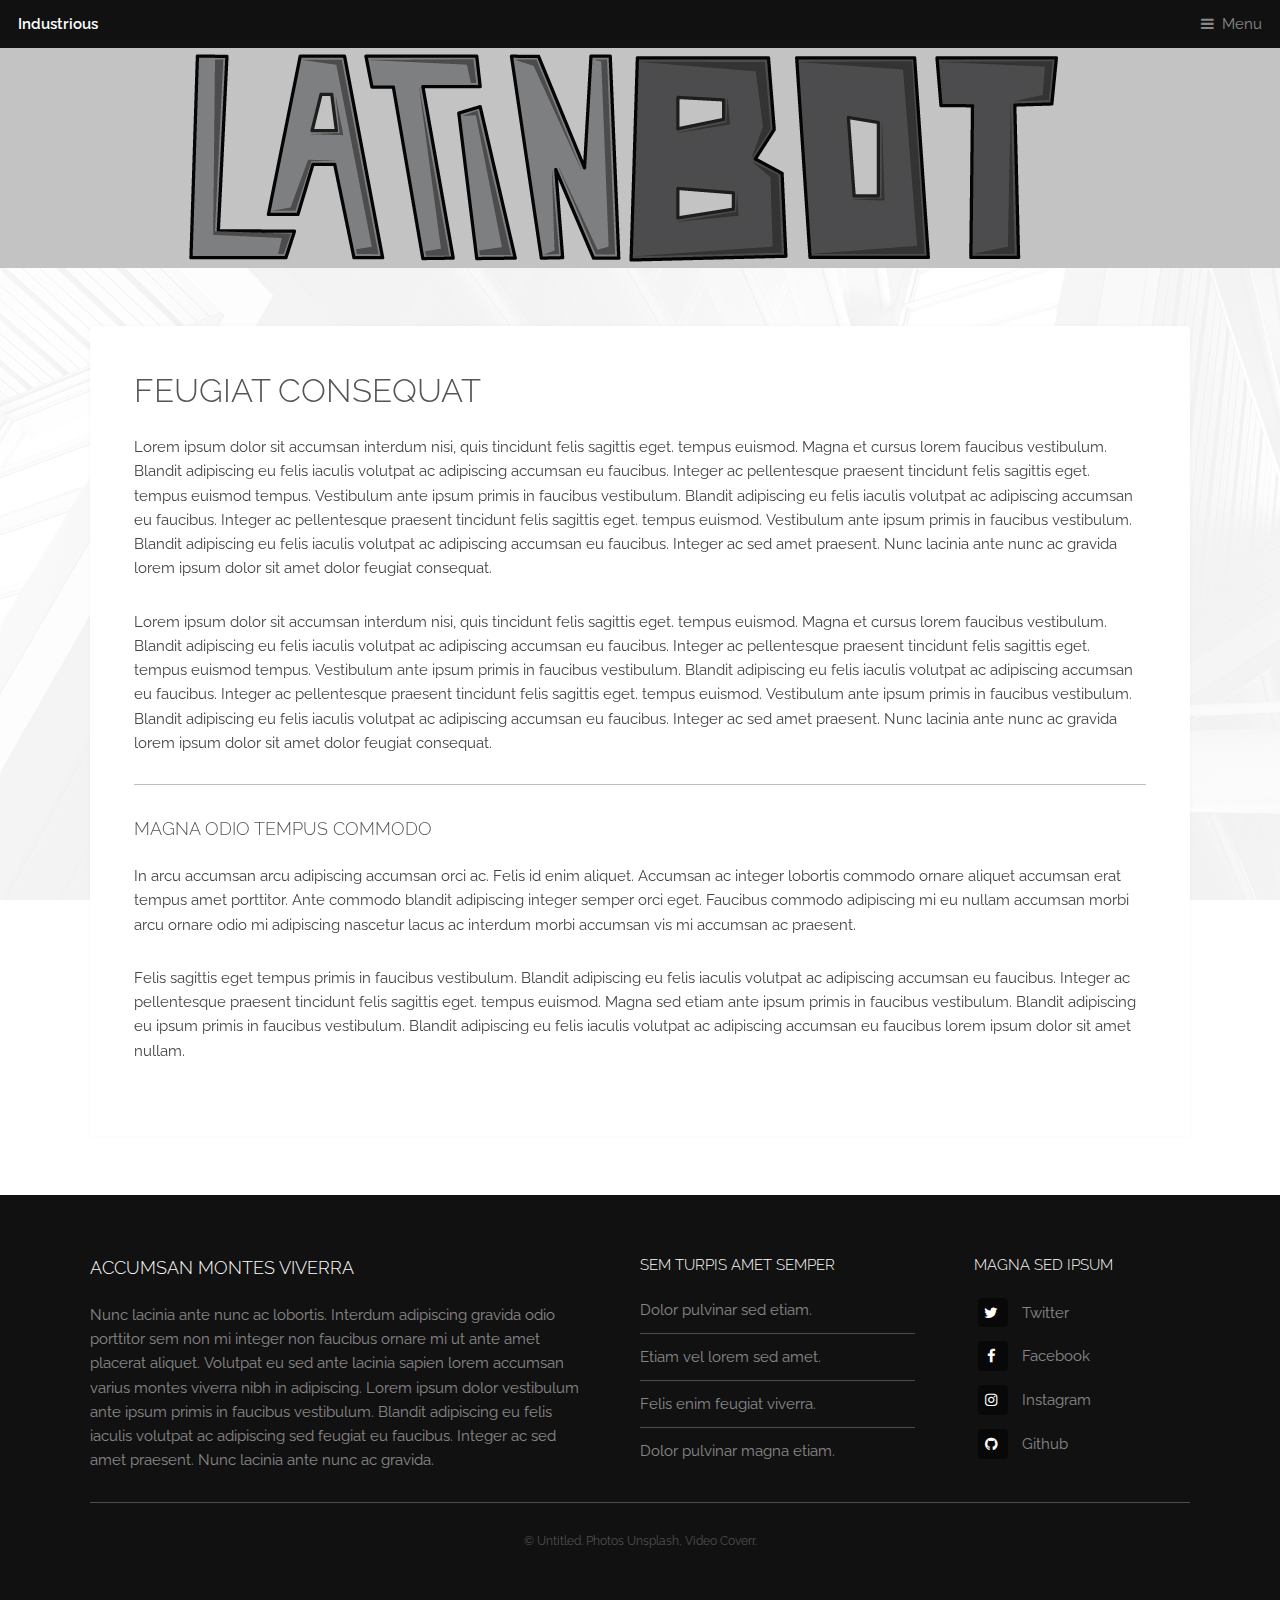
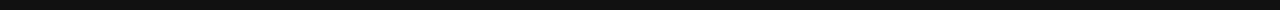
<file: templated-industry/generic.html>
<!DOCTYPE HTML>
<!--
	Industrious by TEMPLATED
	templated.co @templatedco
	Released for free under the Creative Commons Attribution 3.0 license (templated.co/license)
-->
<html>
	<head>
		<title>Generic Page - Industrious by TEMPLATED</title>
		<meta charset="utf-8" />
		<meta name="viewport" content="width=device-width, initial-scale=1, user-scalable=no" />
		<meta name="description" content="" />
		<meta name="keywords" content="" />
		<link rel="stylesheet" href="assets/css/main.css" />
	</head>
	<body class="is-preload">

		<!-- Header -->
			<header id="header">
				<a class="logo" href="index.html">Industrious</a>
				<nav>
					<a href="#menu">Menu</a>
				</nav>
			</header>

		<!-- Nav -->
			<nav id="menu">
				<ul class="links">
					<li><a href="index.html">Home</a></li>
					<li><a href="elements.html">Elements</a></li>
					<li><a href="generic.html">Generic</a></li>
				</ul>
			</nav>

		<!-- Heading -->
			<div id="heading" >
				
			</div>

		<!-- Main -->
			<section id="main" class="wrapper">
				<div class="inner">
					<div class="content">
						<header>
							<h2>Feugiat consequat</h2>
						</header>
						<p>Lorem ipsum dolor sit accumsan interdum nisi, quis tincidunt felis sagittis eget. tempus euismod. Magna et cursus lorem faucibus vestibulum. Blandit adipiscing eu felis iaculis volutpat ac adipiscing accumsan eu faucibus. Integer ac pellentesque praesent tincidunt felis sagittis eget. tempus euismod tempus. Vestibulum ante ipsum primis in faucibus vestibulum. Blandit adipiscing eu felis iaculis volutpat ac adipiscing accumsan eu faucibus. Integer ac pellentesque praesent tincidunt felis sagittis eget. tempus euismod. Vestibulum ante ipsum primis in faucibus vestibulum. Blandit adipiscing eu felis iaculis volutpat ac adipiscing accumsan eu faucibus. Integer ac sed amet praesent. Nunc lacinia ante nunc ac gravida lorem ipsum dolor sit amet dolor feugiat consequat. </p>
						<p>Lorem ipsum dolor sit accumsan interdum nisi, quis tincidunt felis sagittis eget. tempus euismod. Magna et cursus lorem faucibus vestibulum. Blandit adipiscing eu felis iaculis volutpat ac adipiscing accumsan eu faucibus. Integer ac pellentesque praesent tincidunt felis sagittis eget. tempus euismod tempus. Vestibulum ante ipsum primis in faucibus vestibulum. Blandit adipiscing eu felis iaculis volutpat ac adipiscing accumsan eu faucibus. Integer ac pellentesque praesent tincidunt felis sagittis eget. tempus euismod. Vestibulum ante ipsum primis in faucibus vestibulum. Blandit adipiscing eu felis iaculis volutpat ac adipiscing accumsan eu faucibus. Integer ac sed amet praesent. Nunc lacinia ante nunc ac gravida lorem ipsum dolor sit amet dolor feugiat consequat. </p>
						<hr />
						<h3>Magna odio tempus commodo</h3>
						<p>In arcu accumsan arcu adipiscing accumsan orci ac. Felis id enim aliquet. Accumsan ac integer lobortis commodo ornare aliquet accumsan erat tempus amet porttitor. Ante commodo blandit adipiscing integer semper orci eget. Faucibus commodo adipiscing mi eu nullam accumsan morbi arcu ornare odio mi adipiscing nascetur lacus ac interdum morbi accumsan vis mi accumsan ac praesent.</p>
						<p>Felis sagittis eget tempus primis in faucibus vestibulum. Blandit adipiscing eu felis iaculis volutpat ac adipiscing accumsan eu faucibus. Integer ac pellentesque praesent tincidunt felis sagittis eget. tempus euismod. Magna sed etiam ante ipsum primis in faucibus vestibulum. Blandit adipiscing eu ipsum primis in faucibus vestibulum. Blandit adipiscing eu felis iaculis volutpat ac adipiscing accumsan eu faucibus lorem ipsum dolor sit amet nullam.</p>
					</div>
				</div>
			</section>

		<!-- Footer -->
			<footer id="footer">
				<div class="inner">
					<div class="content">
						<section>
							<h3>Accumsan montes viverra</h3>
							<p>Nunc lacinia ante nunc ac lobortis. Interdum adipiscing gravida odio porttitor sem non mi integer non faucibus ornare mi ut ante amet placerat aliquet. Volutpat eu sed ante lacinia sapien lorem accumsan varius montes viverra nibh in adipiscing. Lorem ipsum dolor vestibulum ante ipsum primis in faucibus vestibulum. Blandit adipiscing eu felis iaculis volutpat ac adipiscing sed feugiat eu faucibus. Integer ac sed amet praesent. Nunc lacinia ante nunc ac gravida.</p>
						</section>
						<section>
							<h4>Sem turpis amet semper</h4>
							<ul class="alt">
								<li><a href="#">Dolor pulvinar sed etiam.</a></li>
								<li><a href="#">Etiam vel lorem sed amet.</a></li>
								<li><a href="#">Felis enim feugiat viverra.</a></li>
								<li><a href="#">Dolor pulvinar magna etiam.</a></li>
							</ul>
						</section>
						<section>
							<h4>Magna sed ipsum</h4>
							<ul class="plain">
								<li><a href="#"><i class="icon fa-twitter">&nbsp;</i>Twitter</a></li>
								<li><a href="#"><i class="icon fa-facebook">&nbsp;</i>Facebook</a></li>
								<li><a href="#"><i class="icon fa-instagram">&nbsp;</i>Instagram</a></li>
								<li><a href="#"><i class="icon fa-github">&nbsp;</i>Github</a></li>
							</ul>
						</section>
					</div>
					<div class="copyright">
						&copy; Untitled. Photos <a href="https://unsplash.co">Unsplash</a>, Video <a href="https://coverr.co">Coverr</a>.
					</div>
				</div>
			</footer>

		<!-- Scripts -->
			<script src="assets/js/jquery.min.js"></script>
			<script src="assets/js/browser.min.js"></script>
			<script src="assets/js/breakpoints.min.js"></script>
			<script src="assets/js/util.js"></script>
			<script src="assets/js/main.js"></script>

	</body>
</html>
</file>
<file: templated-industry/assets/css/main.css>
@import url(font-awesome.min.css);
@import url("https://fonts.googleapis.com/css?family=Raleway:200,300,400,500,600");
/*
	Industrious by TEMPLATED
	templated.co @templatedco
	Released for free under the Creative Commons Attribution 3.0 license (templated.co/license)
*/
/* Basic */
@-ms-viewport {
  width: device-width; }
body {
  -ms-overflow-style: scrollbar; }

@media screen and (max-width: 480px) {
  html, body {
    min-width: 320px; } }
html {
  box-sizing: border-box; }

*, *:before, *:after {
  box-sizing: inherit; }

body {
  background: #ffffff; }
  body.is-preload *, body.is-preload *:before, body.is-preload *:after {
    -moz-animation: none !important;
    -webkit-animation: none !important;
    -ms-animation: none !important;
    animation: none !important;
    -moz-transition: none !important;
    -webkit-transition: none !important;
    -ms-transition: none !important;
    transition: none !important; }

html, body, div, span, applet, object,
iframe, h1, h2, h3, h4, h5, h6, p, blockquote,
pre, a, abbr, acronym, address, big, cite,
code, del, dfn, em, img, ins, kbd, q, s, samp,
small, strike, strong, sub, sup, tt, var, b,
u, i, center, dl, dt, dd, ol, ul, li, fieldset,
form, label, legend, table, caption, tbody,
tfoot, thead, tr, th, td, article, aside,
canvas, details, embed, figure, figcaption,
footer, header, hgroup, menu, nav, output, ruby,
section, summary, time, mark, audio, video {
  margin: 0;
  padding: 0;
  border: 0;
  font-size: 100%;
  font: inherit;
  vertical-align: baseline; }

article, aside, details, figcaption, figure,
footer, header, hgroup, menu, nav, section {
  display: block; }

body {
  line-height: 1; }

ol, ul {
  list-style: none; }

blockquote, q {
  quotes: none; }
  blockquote:before, blockquote:after, q:before, q:after {
    content: '';
    content: none; }

table {
  border-collapse: collapse;
  border-spacing: 0; }

body {
  -webkit-text-size-adjust: none; }

mark {
  background-color: transparent;
  color: inherit; }

input::-moz-focus-inner {
  border: 0;
  padding: 0; }

input, select, textarea {
  -moz-appearance: none;
  -webkit-appearance: none;
  -ms-appearance: none;
  appearance: none; }

/* Typography */
html {
  font-size: 13pt; }
  @media screen and (max-width: 1680px) {
    html {
      font-size: 11pt; } }
  @media screen and (max-width: 980px) {
    html {
      font-size: 12pt; } }
  @media screen and (max-width: 480px) {
    html {
      font-size: 11pt; } }

body {
  background-color: #ffffff;
  color: #444444; }

body, input, select, textarea {
  font-family: "Raleway", Arial, Helvetica, sans-serif;
  font-weight: 400;
  font-size: 1rem;
  line-height: 1.65; }

a {
  -moz-transition: color 0.2s ease-in-out;
  -webkit-transition: color 0.2s ease-in-out;
  -ms-transition: color 0.2s ease-in-out;
  transition: color 0.2s ease-in-out;
  text-decoration: underline; }
  a:hover {
    text-decoration: none; }

strong, b {
  font-weight: 600; }

em, i {
  font-style: italic; }

p {
  margin: 0 0 2rem 0; }

header.special {
  text-align: center;
  margin-bottom: 4rem; }
  header.special p {
    max-width: 75%;
    margin-left: auto;
    margin-right: auto; }

h1, h2, h3, h4, h5, h6 {
  font-weight: 300;
  line-height: 1.5;
  text-transform: uppercase;
  margin: 0 0 1.5rem 0; }
  h1 a, h2 a, h3 a, h4 a, h5 a, h6 a {
    color: inherit;
    text-decoration: none; }

h1 {
  font-size: 3rem;
  line-height: 1.2; }

h2 {
  font-size: 2.25rem;
  line-height: 1.3; }

h3 {
  font-size: 1.25rem; }

h4 {
  font-size: 1rem; }

h5 {
  font-size: 0.9rem; }

h6 {
  font-size: 0.7rem; }

@media screen and (max-width: 736px) {
  h1 {
    font-size: 2.75rem;
    line-height: 1.3; }

  h2 {
    font-size: 1.75rem;
    line-height: 1.5; }

  h3 {
    font-size: 1.25rem; } }
sub {
  font-size: 0.8rem;
  position: relative;
  top: 0.5rem; }

sup {
  font-size: 0.8rem;
  position: relative;
  top: -0.5rem; }

blockquote {
  border-left: solid 0.5rem;
  font-style: italic;
  margin: 0 0 2rem 0;
  padding: 1rem 0 1rem 2rem; }

code {
  border-radius: 4px;
  border: solid 1px;
  font-family: "Courier New", monospace;
  font-size: 0.9rem;
  margin: 0 0.25rem;
  padding: 0.25rem 0.65rem; }

pre {
  -webkit-overflow-scrolling: touch;
  font-family: "Courier New", monospace;
  font-size: 0.9rem;
  margin: 0 0 2rem 0; }
  pre code {
    display: block;
    line-height: 1.75;
    padding: 1rem 1.5rem;
    overflow-x: auto; }

hr {
  border: 0;
  border-bottom: solid 1px;
  margin: 2rem 0; }
  hr.major {
    margin: 4rem 0; }

input, select, textarea {
  color: #555555; }

a {
  color: #ce1b28; }

strong, b {
  color: #555555; }

h1, h2, h3, h4, h5, h6 {
  color: #555555; }

blockquote {
  border-left-color: rgba(0, 0, 0, 0.25); }

code {
  background: rgba(0, 0, 0, 0.075);
  border-color: rgba(0, 0, 0, 0.25); }

hr {
  border-bottom-color: rgba(0, 0, 0, 0.25); }

/* Inner */
.inner {
  margin: 0 auto;
  width: 75rem;
  max-width: calc(100% - 6rem); }
  @media screen and (max-width: 480px) {
    .inner {
      max-width: calc(100% - 3rem); } }

/* Button */
input[type="submit"],
input[type="reset"],
input[type="button"],
button,
.button {
  -moz-appearance: none;
  -webkit-appearance: none;
  -ms-appearance: none;
  appearance: none;
  -moz-transition: background-color 0.2s ease-in-out, box-shadow 0.2s ease-in-out, color 0.2s ease-in-out;
  -webkit-transition: background-color 0.2s ease-in-out, box-shadow 0.2s ease-in-out, color 0.2s ease-in-out;
  -ms-transition: background-color 0.2s ease-in-out, box-shadow 0.2s ease-in-out, color 0.2s ease-in-out;
  transition: background-color 0.2s ease-in-out, box-shadow 0.2s ease-in-out, color 0.2s ease-in-out;
  border: 0;
  border-radius: 4px;
  cursor: pointer;
  display: inline-block;
  font-weight: 600;
  height: 3.25rem;
  line-height: 3.25rem;
  padding: 0 1.75rem;
  text-align: center;
  text-decoration: none;
  white-space: nowrap; }
  input[type="submit"].small,
  input[type="reset"].small,
  input[type="button"].small,
  button.small,
  .button.small {
    font-size: 0.8rem;
    height: 2.4375rem;
    line-height: 2.4375rem;
    padding: 0 1.25rem; }
  input[type="submit"].large,
  input[type="reset"].large,
  input[type="button"].large,
  button.large,
  .button.large {
    font-size: 1.35rem;
    height: 4.0625rem;
    line-height: 4.0625rem;
    padding: 0 2rem; }
  input[type="submit"].wide,
  input[type="reset"].wide,
  input[type="button"].wide,
  button.wide,
  .button.wide {
    min-width: 13rem; }
  input[type="submit"].icon:before,
  input[type="reset"].icon:before,
  input[type="button"].icon:before,
  button.icon:before,
  .button.icon:before {
    margin-right: 0.5rem; }
  input[type="submit"].fit,
  input[type="reset"].fit,
  input[type="button"].fit,
  button.fit,
  .button.fit {
    width: 100%; }
  input[type="submit"].disabled, input[type="submit"]:disabled,
  input[type="reset"].disabled,
  input[type="reset"]:disabled,
  input[type="button"].disabled,
  input[type="button"]:disabled,
  button.disabled,
  button:disabled,
  .button.disabled,
  .button:disabled {
    pointer-events: none;
    opacity: 0.25; }

input[type="submit"],
input[type="reset"],
input[type="button"],
button,
.button {
  background-color: transparent;
  box-shadow: inset 0 0 0 1px #555555;
  color: #555555 !important; }
  input[type="submit"]:hover,
  input[type="reset"]:hover,
  input[type="button"]:hover,
  button:hover,
  .button:hover {
    box-shadow: inset 0 0 0 1px #ce1b28;
    color: #ce1b28 !important; }
    input[type="submit"]:hover:active,
    input[type="reset"]:hover:active,
    input[type="button"]:hover:active,
    button:hover:active,
    .button:hover:active {
      background-color: rgba(206, 27, 40, 0.25); }
  input[type="submit"].primary,
  input[type="reset"].primary,
  input[type="button"].primary,
  button.primary,
  .button.primary {
    box-shadow: none;
    background-color: #ce1b28;
    color: #ffffff !important; }
    input[type="submit"].primary:hover,
    input[type="reset"].primary:hover,
    input[type="button"].primary:hover,
    button.primary:hover,
    .button.primary:hover {
      background-color: #e2212f;
      box-shadow: none; }
      input[type="submit"].primary:hover:active,
      input[type="reset"].primary:hover:active,
      input[type="button"].primary:hover:active,
      button.primary:hover:active,
      .button.primary:hover:active {
        background-color: #b71824; }

/* Form */
form {
  margin: 0 0 2rem 0; }

input[type="text"],
input[type="password"],
input[type="email"],
input[type="tel"],
input[type="search"],
input[type="url"],
select,
textarea {
  -moz-appearance: none;
  -webkit-appearance: none;
  -ms-appearance: none;
  appearance: none;
  border-radius: 4px;
  border: none;
  border: solid 1px;
  color: inherit;
  display: block;
  outline: 0;
  padding: 0 1rem;
  text-decoration: none;
  width: 100%; }
  input[type="text"]:invalid,
  input[type="password"]:invalid,
  input[type="email"]:invalid,
  input[type="tel"]:invalid,
  input[type="search"]:invalid,
  input[type="url"]:invalid,
  select:invalid,
  textarea:invalid {
    box-shadow: none; }

label {
  display: block;
  font-size: 1rem;
  font-weight: 600;
  margin: 0 0 1rem 0; }

input[type="text"],
input[type="password"],
input[type="email"],
input[type="tel"],
input[type="search"],
input[type="url"] {
  height: 3.25rem; }

select {
  background-size: 1.25rem;
  background-repeat: no-repeat;
  background-position: calc(100% - 1rem) center;
  height: 3.25rem;
  padding-right: 3.25rem;
  text-overflow: ellipsis; }
  select:focus::-ms-value {
    background-color: transparent; }
  select::-ms-expand {
    display: none; }

textarea {
  padding: 0.75rem 1rem; }

input[type="checkbox"],
input[type="radio"] {
  -moz-appearance: none;
  -webkit-appearance: none;
  -ms-appearance: none;
  appearance: none;
  display: block;
  float: left;
  margin-right: -2rem;
  opacity: 0;
  width: 1rem;
  z-index: -1; }
  input[type="checkbox"] + label,
  input[type="radio"] + label {
    text-decoration: none;
    cursor: pointer;
    display: inline-block;
    font-size: 1rem;
    font-weight: 400;
    padding-left: 2.825rem;
    padding-right: 0.875rem;
    position: relative; }
    input[type="checkbox"] + label:before,
    input[type="radio"] + label:before {
      -moz-osx-font-smoothing: grayscale;
      -webkit-font-smoothing: antialiased;
      font-family: FontAwesome;
      font-style: normal;
      font-weight: normal;
      text-transform: none !important; }
    input[type="checkbox"] + label:before,
    input[type="radio"] + label:before {
      border-radius: 4px;
      border: solid 1px;
      content: '';
      display: inline-block;
      height: 1.95rem;
      left: 0;
      line-height: 1.86875rem;
      position: absolute;
      text-align: center;
      top: -0.1625rem;
      width: 1.95rem; }
  input[type="checkbox"]:checked + label:before,
  input[type="radio"]:checked + label:before {
    content: '\f00c'; }

input[type="checkbox"] + label:before {
  border-radius: 4px; }

input[type="radio"] + label:before {
  border-radius: 100%; }

::-webkit-input-placeholder {
  opacity: 1.0; }

:-moz-placeholder {
  opacity: 1.0; }

::-moz-placeholder {
  opacity: 1.0; }

:-ms-input-placeholder {
  opacity: 1.0; }

label {
  color: #555555; }

input[type="text"],
input[type="password"],
input[type="email"],
input[type="tel"],
input[type="search"],
input[type="url"],
select,
textarea {
  background-color: rgba(0, 0, 0, 0.075);
  border-color: rgba(0, 0, 0, 0.25); }
  input[type="text"]:focus,
  input[type="password"]:focus,
  input[type="email"]:focus,
  input[type="tel"]:focus,
  input[type="search"]:focus,
  input[type="url"]:focus,
  select:focus,
  textarea:focus {
    border-color: #ce1b28;
    box-shadow: 0 0 0 1px #ce1b28; }

select {
  background-image: url("data:image/svg+xml;charset=utf8,%3Csvg xmlns='http://www.w3.org/2000/svg' width='40' height='40' preserveAspectRatio='none' viewBox='0 0 40 40'%3E%3Cpath d='M9.4,12.3l10.4,10.4l10.4-10.4c0.2-0.2,0.5-0.4,0.9-0.4c0.3,0,0.6,0.1,0.9,0.4l3.3,3.3c0.2,0.2,0.4,0.5,0.4,0.9 c0,0.4-0.1,0.6-0.4,0.9L20.7,31.9c-0.2,0.2-0.5,0.4-0.9,0.4c-0.3,0-0.6-0.1-0.9-0.4L4.3,17.3c-0.2-0.2-0.4-0.5-0.4-0.9 c0-0.4,0.1-0.6,0.4-0.9l3.3-3.3c0.2-0.2,0.5-0.4,0.9-0.4S9.1,12.1,9.4,12.3z' fill='rgba(0, 0, 0, 0.25)' /%3E%3C/svg%3E"); }
  select option {
    color: #444444;
    background-color: #ffffff; }

input[type="checkbox"] + label,
input[type="radio"] + label {
  color: #444444; }
  input[type="checkbox"] + label:before,
  input[type="radio"] + label:before {
    background: rgba(0, 0, 0, 0.075);
    border-color: rgba(0, 0, 0, 0.25); }
input[type="checkbox"]:checked + label:before,
input[type="radio"]:checked + label:before {
  background-color: #ce1b28;
  border-color: #ce1b28;
  color: #ffffff; }
input[type="checkbox"]:focus + label:before,
input[type="radio"]:focus + label:before {
  border-color: #ce1b28;
  box-shadow: 0 0 0 1px #ce1b28; }

::-webkit-input-placeholder {
  color: #bbbbbb !important; }

:-moz-placeholder {
  color: #bbbbbb !important; }

::-moz-placeholder {
  color: #bbbbbb !important; }

:-ms-input-placeholder {
  color: #bbbbbb !important; }

/* List */
ol {
  list-style: decimal;
  margin: 0 0 2rem 0;
  padding-left: 1.25rem; }
  ol li {
    padding-left: 0.25rem; }

ul {
  list-style: disc;
  margin: 0 0 2rem 0;
  padding-left: 1rem; }
  ul li {
    padding-left: 0.325rem; }
  ul.plain {
    list-style: none;
    padding-left: 0; }
    ul.plain li {
      margin-bottom: 1rem; }
      ul.plain li .icon {
        border-radius: 4px;
        color: #ffffff;
        display: inline-block;
        margin-right: 1rem;
        text-align: center;
        width: 2rem;
        height: 2rem;
        line-height: 2rem;
        background: rgba(0, 0, 0, 0.5); }
  ul.alt {
    list-style: none;
    padding-left: 0; }
    ul.alt li {
      border-top: solid 1px;
      padding: 0.75rem 0; }
      ul.alt li:first-child {
        border-top: 0;
        padding-top: 0; }
      ul.alt li:last-child {
        padding-bottom: 0; }

dl {
  margin: 0 0 2rem 0; }
  dl dt {
    display: block;
    font-weight: 600;
    margin: 0 0 1rem 0; }
  dl dd {
    margin-left: 1.5rem; }

ul.alt li {
  border-top-color: rgba(0, 0, 0, 0.25); }

/* Table */
.table-wrapper {
  -webkit-overflow-scrolling: touch;
  overflow-x: auto; }

table {
  margin: 0 0 2rem 0;
  width: 100%; }
  table tbody tr {
    border: solid 1px;
    border-left: 0;
    border-right: 0; }
  table td {
    padding: 0.75rem 0.75rem; }
  table th {
    font-size: 0.9rem;
    font-weight: 600;
    padding: 0 0.75rem 0.75rem 0.75rem;
    text-align: left; }
  table thead {
    border-bottom: solid 2px; }
  table tfoot {
    border-top: solid 2px; }
  table.alt {
    border-collapse: separate; }
    table.alt tbody tr td {
      border: solid 1px;
      border-left-width: 0;
      border-top-width: 0; }
      table.alt tbody tr td:first-child {
        border-left-width: 1px; }
    table.alt tbody tr:first-child td {
      border-top-width: 1px; }
    table.alt thead {
      border-bottom: 0; }
    table.alt tfoot {
      border-top: 0; }

table tbody tr {
  border-color: rgba(0, 0, 0, 0.25); }
  table tbody tr:nth-child(2n + 1) {
    background-color: rgba(0, 0, 0, 0.075); }
table th {
  color: #555555; }
table thead {
  border-bottom-color: rgba(0, 0, 0, 0.25); }
table tfoot {
  border-top-color: rgba(0, 0, 0, 0.25); }
table.alt tbody tr td {
  border-color: rgba(0, 0, 0, 0.25); }

/* Highlights */
.highlights {
  width: 100%;
  margin: 2.5rem 0;
  display: -moz-flex;
  display: -webkit-flex;
  display: -ms-flex;
  display: flex;
  -moz-flex-wrap: wrap;
  -webkit-flex-wrap: wrap;
  -ms-flex-wrap: wrap;
  flex-wrap: wrap;
  -moz-align-items: -moz-stretch;
  -webkit-align-items: -webkit-stretch;
  -ms-align-items: -ms-stretch;
  align-items: stretch; }
  .highlights > * {
    -moz-flex-shrink: 1;
    -webkit-flex-shrink: 1;
    -ms-flex-shrink: 1;
    flex-shrink: 1;
    -moz-flex-grow: 0;
    -webkit-flex-grow: 0;
    -ms-flex-grow: 0;
    flex-grow: 0; }
  .highlights > * {
    width: 33.3333333333%; }
  .highlights > * {
    padding: 1.5rem;
    width: calc(33.3333333333% + 1rem); }
  .highlights > :nth-child(-n + 3) {
    padding-top: 0; }
  .highlights > :nth-last-child(-n + 3) {
    padding-bottom: 0; }
  .highlights > :nth-child(3n + 1) {
    padding-left: 0; }
  .highlights > :nth-child(3n) {
    padding-right: 0; }
  .highlights > :nth-child(3n + 1),
  .highlights > :nth-child(3n) {
    width: calc(33.3333333333% + -0.5rem); }
  .highlights .content {
    border-radius: 4px;
    height: 100%;
    padding: 3rem;
    text-align: center; }
    .highlights .content .icon {
      font-size: 5rem; }
  .highlights > div > :last-child {
    margin-bottom: 0; }
  @media screen and (max-width: 980px) {
    .highlights > * {
      width: 50%; }
    .highlights > * {
      padding: 1rem;
      width: calc(33.3333333333% + 0.6666666667rem); }
    .highlights > :nth-child(-n + 3) {
      padding-top: 1rem; }
    .highlights > :nth-last-child(-n + 3) {
      padding-bottom: 1rem; }
    .highlights > :nth-child(3n + 1) {
      padding-left: 1rem; }
    .highlights > :nth-child(3n) {
      padding-right: 1rem; }
    .highlights > :nth-child(3n + 1),
    .highlights > :nth-child(3n) {
      padding: 1rem;
      width: calc(50% + 1rem); }
    .highlights > * {
      padding: 1rem;
      width: calc(50% + 1rem); }
    .highlights > :nth-child(-n + 2) {
      padding-top: 0; }
    .highlights > :nth-last-child(-n + 2) {
      padding-bottom: 0; }
    .highlights > :nth-child(2n + 1) {
      padding-left: 0; }
    .highlights > :nth-child(2n) {
      padding-right: 0; }
    .highlights > :nth-child(2n + 1),
    .highlights > :nth-child(2n) {
      width: calc(50% + 0rem); }
    .highlights .content {
      padding: 2rem; } }
  @media screen and (max-width: 736px) {
    .highlights > * {
      width: 100%; }
    .highlights > * {
      padding: 1rem;
      width: calc(33.3333333333% + 0.6666666667rem); }
    .highlights > :nth-child(-n + 3) {
      padding-top: 1rem; }
    .highlights > :nth-last-child(-n + 3) {
      padding-bottom: 1rem; }
    .highlights > :nth-child(3n + 1) {
      padding-left: 1rem; }
    .highlights > :nth-child(3n) {
      padding-right: 1rem; }
    .highlights > :nth-child(3n + 1),
    .highlights > :nth-child(3n) {
      padding: 1rem;
      width: calc(100% + 2rem); }
    .highlights > * {
      padding: 1rem;
      width: calc(50% + 1rem); }
    .highlights > :nth-child(-n + 2) {
      padding-top: 1rem; }
    .highlights > :nth-last-child(-n + 2) {
      padding-bottom: 1rem; }
    .highlights > :nth-child(2n + 1) {
      padding-left: 1rem; }
    .highlights > :nth-child(2n) {
      padding-right: 1rem; }
    .highlights > :nth-child(2n + 1),
    .highlights > :nth-child(2n) {
      padding: 1rem;
      width: calc(100% + 2rem); }
    .highlights > * {
      padding: 1rem;
      width: calc(100% + 2rem); }
    .highlights > :nth-child(-n + 1) {
      padding-top: 0; }
    .highlights > :nth-last-child(-n + 1) {
      padding-bottom: 0; }
    .highlights > :nth-child(1n + 1) {
      padding-left: 0; }
    .highlights > :nth-child(1n) {
      padding-right: 0; }
    .highlights > :nth-child(1n + 1),
    .highlights > :nth-child(1n) {
      width: calc(100% + 1rem); } }

.highlights .content {
  background: #ffffff;
  box-shadow: 0px 0px 4px 1px rgba(0, 0, 0, 0.025); }

/* Testimonials */
.testimonials {
  margin: 2.5rem 0;
  width: 100%;
  display: -moz-flex;
  display: -webkit-flex;
  display: -ms-flex;
  display: flex;
  -moz-flex-wrap: wrap;
  -webkit-flex-wrap: wrap;
  -ms-flex-wrap: wrap;
  flex-wrap: wrap;
  -moz-align-items: -moz-stretch;
  -webkit-align-items: -webkit-stretch;
  -ms-align-items: -ms-stretch;
  align-items: stretch; }
  .testimonials > * {
    -moz-flex-shrink: 1;
    -webkit-flex-shrink: 1;
    -ms-flex-shrink: 1;
    flex-shrink: 1;
    -moz-flex-grow: 0;
    -webkit-flex-grow: 0;
    -ms-flex-grow: 0;
    flex-grow: 0; }
  .testimonials > * {
    width: 33.3333333333%; }
  .testimonials > * {
    padding: 1.5rem;
    width: calc(33.3333333333% + 1rem); }
  .testimonials > :nth-child(-n + 3) {
    padding-top: 0; }
  .testimonials > :nth-last-child(-n + 3) {
    padding-bottom: 0; }
  .testimonials > :nth-child(3n + 1) {
    padding-left: 0; }
  .testimonials > :nth-child(3n) {
    padding-right: 0; }
  .testimonials > :nth-child(3n + 1),
  .testimonials > :nth-child(3n) {
    width: calc(33.3333333333% + -0.5rem); }
  .testimonials .content {
    border-radius: 4px;
    height: 100%;
    padding: 3rem; }
    .testimonials .content .author {
      display: -moz-flex;
      display: -webkit-flex;
      display: -ms-flex;
      display: flex;
      -moz-align-items: center;
      -webkit-align-items: center;
      -ms-align-items: center;
      align-items: center; }
      .testimonials .content .author blockquote {
        margin: 0; }
      .testimonials .content .author .image {
        margin-right: 2rem;
        width: 20%; }
        .testimonials .content .author .image img {
          border-radius: 100%;
          max-width: 100%; }
    .testimonials .content .credit {
      font-size: 0.75rem; }
    .testimonials .content p:last-child {
      margin: 0; }
  .testimonials > div > :last-child {
    margin-bottom: 0; }
  @media screen and (max-width: 980px) {
    .testimonials > * {
      width: 50%; }
    .testimonials > * {
      padding: 1rem;
      width: calc(33.3333333333% + 0.6666666667rem); }
    .testimonials > :nth-child(-n + 3) {
      padding-top: 1rem; }
    .testimonials > :nth-last-child(-n + 3) {
      padding-bottom: 1rem; }
    .testimonials > :nth-child(3n + 1) {
      padding-left: 1rem; }
    .testimonials > :nth-child(3n) {
      padding-right: 1rem; }
    .testimonials > :nth-child(3n + 1),
    .testimonials > :nth-child(3n) {
      padding: 1rem;
      width: calc(50% + 1rem); }
    .testimonials > * {
      padding: 1rem;
      width: calc(50% + 1rem); }
    .testimonials > :nth-child(-n + 2) {
      padding-top: 0; }
    .testimonials > :nth-last-child(-n + 2) {
      padding-bottom: 0; }
    .testimonials > :nth-child(2n + 1) {
      padding-left: 0; }
    .testimonials > :nth-child(2n) {
      padding-right: 0; }
    .testimonials > :nth-child(2n + 1),
    .testimonials > :nth-child(2n) {
      width: calc(50% + 0rem); }
    .testimonials .content {
      padding: 2rem; } }
  @media screen and (max-width: 736px) {
    .testimonials > * {
      width: 100%; }
    .testimonials > * {
      padding: 1rem;
      width: calc(33.3333333333% + 0.6666666667rem); }
    .testimonials > :nth-child(-n + 3) {
      padding-top: 1rem; }
    .testimonials > :nth-last-child(-n + 3) {
      padding-bottom: 1rem; }
    .testimonials > :nth-child(3n + 1) {
      padding-left: 1rem; }
    .testimonials > :nth-child(3n) {
      padding-right: 1rem; }
    .testimonials > :nth-child(3n + 1),
    .testimonials > :nth-child(3n) {
      padding: 1rem;
      width: calc(100% + 2rem); }
    .testimonials > * {
      padding: 1rem;
      width: calc(50% + 1rem); }
    .testimonials > :nth-child(-n + 2) {
      padding-top: 1rem; }
    .testimonials > :nth-last-child(-n + 2) {
      padding-bottom: 1rem; }
    .testimonials > :nth-child(2n + 1) {
      padding-left: 1rem; }
    .testimonials > :nth-child(2n) {
      padding-right: 1rem; }
    .testimonials > :nth-child(2n + 1),
    .testimonials > :nth-child(2n) {
      padding: 1rem;
      width: calc(100% + 2rem); }
    .testimonials > * {
      padding: 1rem;
      width: calc(100% + 2rem); }
    .testimonials > :nth-child(-n + 1) {
      padding-top: 0; }
    .testimonials > :nth-last-child(-n + 1) {
      padding-bottom: 0; }
    .testimonials > :nth-child(1n + 1) {
      padding-left: 0; }
    .testimonials > :nth-child(1n) {
      padding-right: 0; }
    .testimonials > :nth-child(1n + 1),
    .testimonials > :nth-child(1n) {
      width: calc(100% + 1rem); } }

.testimonials .content {
  background: #ffffff;
  box-shadow: 0px 0px 4px 1px rgba(0, 0, 0, 0.025); }
  .testimonials .content .credit strong {
    color: #ce1b28; }

/* Actions */
ul.actions {
  display: -moz-flex;
  display: -webkit-flex;
  display: -ms-flex;
  display: flex;
  cursor: default;
  list-style: none;
  margin-left: -1rem;
  padding-left: 0; }
  ul.actions li {
    padding: 0 0 0 1rem;
    vertical-align: middle; }
  ul.actions.special {
    -moz-justify-content: center;
    -webkit-justify-content: center;
    -ms-justify-content: center;
    justify-content: center;
    width: calc(100% + 1rem); }
  ul.actions.stacked {
    -moz-flex-direction: column;
    -webkit-flex-direction: column;
    -ms-flex-direction: column;
    flex-direction: column;
    margin-left: 0; }
    ul.actions.stacked li {
      padding: 1.3rem 0 0 0; }
      ul.actions.stacked li:first-child {
        padding-top: 0; }
  ul.actions.fit {
    width: calc(100% + 1rem); }
    ul.actions.fit li {
      -moz-flex-grow: 1;
      -webkit-flex-grow: 1;
      -ms-flex-grow: 1;
      flex-grow: 1;
      -moz-flex-shrink: 1;
      -webkit-flex-shrink: 1;
      -ms-flex-shrink: 1;
      flex-shrink: 1;
      width: 100%; }
      ul.actions.fit li > * {
        width: 100%; }
    ul.actions.fit.stacked {
      width: 100%; }
  @media screen and (max-width: 480px) {
    ul.actions:not(.fixed) {
      -moz-flex-direction: column;
      -webkit-flex-direction: column;
      -ms-flex-direction: column;
      flex-direction: column;
      margin-left: 0;
      width: 100% !important; }
      ul.actions:not(.fixed) li {
        -moz-flex-grow: 1;
        -webkit-flex-grow: 1;
        -ms-flex-grow: 1;
        flex-grow: 1;
        -moz-flex-shrink: 1;
        -webkit-flex-shrink: 1;
        -ms-flex-shrink: 1;
        flex-shrink: 1;
        padding: 1rem 0 0 0;
        text-align: center;
        width: 100%; }
        ul.actions:not(.fixed) li > * {
          width: 100%; }
        ul.actions:not(.fixed) li:first-child {
          padding-top: 0; }
        ul.actions:not(.fixed) li input[type="submit"],
        ul.actions:not(.fixed) li input[type="reset"],
        ul.actions:not(.fixed) li input[type="button"],
        ul.actions:not(.fixed) li button,
        ul.actions:not(.fixed) li .button {
          width: 100%; }
          ul.actions:not(.fixed) li input[type="submit"].icon:before,
          ul.actions:not(.fixed) li input[type="reset"].icon:before,
          ul.actions:not(.fixed) li input[type="button"].icon:before,
          ul.actions:not(.fixed) li button.icon:before,
          ul.actions:not(.fixed) li .button.icon:before {
            margin-left: -0.5rem; } }

/* Grid */
.row {
  display: flex;
  flex-wrap: wrap;
  box-sizing: border-box; }
  .row > * {
    box-sizing: border-box; }
  .row.gtr-uniform > * > :last-child {
    margin-bottom: 0; }

.row > .imp {
  order: -1; }
.row > .col-1 {
  width: 8.3333333333%; }
.row > .off-1 {
  margin-left: 8.3333333333%; }
.row > .col-2 {
  width: 16.6666666667%; }
.row > .off-2 {
  margin-left: 16.6666666667%; }
.row > .col-3 {
  width: 25%; }
.row > .off-3 {
  margin-left: 25%; }
.row > .col-4 {
  width: 33.3333333333%; }
.row > .off-4 {
  margin-left: 33.3333333333%; }
.row > .col-5 {
  width: 41.6666666667%; }
.row > .off-5 {
  margin-left: 41.6666666667%; }
.row > .col-6 {
  width: 50%; }
.row > .off-6 {
  margin-left: 50%; }
.row > .col-7 {
  width: 58.3333333333%; }
.row > .off-7 {
  margin-left: 58.3333333333%; }
.row > .col-8 {
  width: 66.6666666667%; }
.row > .off-8 {
  margin-left: 66.6666666667%; }
.row > .col-9 {
  width: 75%; }
.row > .off-9 {
  margin-left: 75%; }
.row > .col-10 {
  width: 83.3333333333%; }
.row > .off-10 {
  margin-left: 83.3333333333%; }
.row > .col-11 {
  width: 91.6666666667%; }
.row > .off-11 {
  margin-left: 91.6666666667%; }
.row > .col-12 {
  width: 100%; }
.row > .off-12 {
  margin-left: 100%; }
.row.gtr-0 {
  margin-top: 0;
  margin-left: 0rem; }
  .row.gtr-0 > * {
    padding: 0 0 0 0rem; }
  .row.gtr-0.gtr-uniform {
    margin-top: 0rem; }
    .row.gtr-0.gtr-uniform > * {
      padding-top: 0rem; }
.row.gtr-25 {
  margin-top: 0;
  margin-left: -0.75rem; }
  .row.gtr-25 > * {
    padding: 0 0 0 0.75rem; }
  .row.gtr-25.gtr-uniform {
    margin-top: -0.75rem; }
    .row.gtr-25.gtr-uniform > * {
      padding-top: 0.75rem; }
.row.gtr-50 {
  margin-top: 0;
  margin-left: -1.5rem; }
  .row.gtr-50 > * {
    padding: 0 0 0 1.5rem; }
  .row.gtr-50.gtr-uniform {
    margin-top: -1.5rem; }
    .row.gtr-50.gtr-uniform > * {
      padding-top: 1.5rem; }
.row {
  margin-top: 0;
  margin-left: -3rem; }
  .row > * {
    padding: 0 0 0 3rem; }
  .row.gtr-uniform {
    margin-top: -3rem; }
    .row.gtr-uniform > * {
      padding-top: 3rem; }
.row.gtr-150 {
  margin-top: 0;
  margin-left: -4.5rem; }
  .row.gtr-150 > * {
    padding: 0 0 0 4.5rem; }
  .row.gtr-150.gtr-uniform {
    margin-top: -4.5rem; }
    .row.gtr-150.gtr-uniform > * {
      padding-top: 4.5rem; }
.row.gtr-200 {
  margin-top: 0;
  margin-left: -6rem; }
  .row.gtr-200 > * {
    padding: 0 0 0 6rem; }
  .row.gtr-200.gtr-uniform {
    margin-top: -6rem; }
    .row.gtr-200.gtr-uniform > * {
      padding-top: 6rem; }

@media screen and (max-width: 1680px) {
  .row {
    display: flex;
    flex-wrap: wrap;
    box-sizing: border-box; }
    .row > * {
      box-sizing: border-box; }
    .row.gtr-uniform > * > :last-child {
      margin-bottom: 0; }

  .row > .imp-xlarge {
    order: -1; }
  .row > .col-1-xlarge {
    width: 8.3333333333%; }
  .row > .off-1-xlarge {
    margin-left: 8.3333333333%; }
  .row > .col-2-xlarge {
    width: 16.6666666667%; }
  .row > .off-2-xlarge {
    margin-left: 16.6666666667%; }
  .row > .col-3-xlarge {
    width: 25%; }
  .row > .off-3-xlarge {
    margin-left: 25%; }
  .row > .col-4-xlarge {
    width: 33.3333333333%; }
  .row > .off-4-xlarge {
    margin-left: 33.3333333333%; }
  .row > .col-5-xlarge {
    width: 41.6666666667%; }
  .row > .off-5-xlarge {
    margin-left: 41.6666666667%; }
  .row > .col-6-xlarge {
    width: 50%; }
  .row > .off-6-xlarge {
    margin-left: 50%; }
  .row > .col-7-xlarge {
    width: 58.3333333333%; }
  .row > .off-7-xlarge {
    margin-left: 58.3333333333%; }
  .row > .col-8-xlarge {
    width: 66.6666666667%; }
  .row > .off-8-xlarge {
    margin-left: 66.6666666667%; }
  .row > .col-9-xlarge {
    width: 75%; }
  .row > .off-9-xlarge {
    margin-left: 75%; }
  .row > .col-10-xlarge {
    width: 83.3333333333%; }
  .row > .off-10-xlarge {
    margin-left: 83.3333333333%; }
  .row > .col-11-xlarge {
    width: 91.6666666667%; }
  .row > .off-11-xlarge {
    margin-left: 91.6666666667%; }
  .row > .col-12-xlarge {
    width: 100%; }
  .row > .off-12-xlarge {
    margin-left: 100%; }
  .row.gtr-0 {
    margin-top: 0;
    margin-left: 0rem; }
    .row.gtr-0 > * {
      padding: 0 0 0 0rem; }
    .row.gtr-0.gtr-uniform {
      margin-top: 0rem; }
      .row.gtr-0.gtr-uniform > * {
        padding-top: 0rem; }
  .row.gtr-25 {
    margin-top: 0;
    margin-left: -0.75rem; }
    .row.gtr-25 > * {
      padding: 0 0 0 0.75rem; }
    .row.gtr-25.gtr-uniform {
      margin-top: -0.75rem; }
      .row.gtr-25.gtr-uniform > * {
        padding-top: 0.75rem; }
  .row.gtr-50 {
    margin-top: 0;
    margin-left: -1.5rem; }
    .row.gtr-50 > * {
      padding: 0 0 0 1.5rem; }
    .row.gtr-50.gtr-uniform {
      margin-top: -1.5rem; }
      .row.gtr-50.gtr-uniform > * {
        padding-top: 1.5rem; }
  .row {
    margin-top: 0;
    margin-left: -3rem; }
    .row > * {
      padding: 0 0 0 3rem; }
    .row.gtr-uniform {
      margin-top: -3rem; }
      .row.gtr-uniform > * {
        padding-top: 3rem; }
  .row.gtr-150 {
    margin-top: 0;
    margin-left: -4.5rem; }
    .row.gtr-150 > * {
      padding: 0 0 0 4.5rem; }
    .row.gtr-150.gtr-uniform {
      margin-top: -4.5rem; }
      .row.gtr-150.gtr-uniform > * {
        padding-top: 4.5rem; }
  .row.gtr-200 {
    margin-top: 0;
    margin-left: -6rem; }
    .row.gtr-200 > * {
      padding: 0 0 0 6rem; }
    .row.gtr-200.gtr-uniform {
      margin-top: -6rem; }
      .row.gtr-200.gtr-uniform > * {
        padding-top: 6rem; } }
@media screen and (max-width: 1280px) {
  .row {
    display: flex;
    flex-wrap: wrap;
    box-sizing: border-box; }
    .row > * {
      box-sizing: border-box; }
    .row.gtr-uniform > * > :last-child {
      margin-bottom: 0; }

  .row > .imp-large {
    order: -1; }
  .row > .col-1-large {
    width: 8.3333333333%; }
  .row > .off-1-large {
    margin-left: 8.3333333333%; }
  .row > .col-2-large {
    width: 16.6666666667%; }
  .row > .off-2-large {
    margin-left: 16.6666666667%; }
  .row > .col-3-large {
    width: 25%; }
  .row > .off-3-large {
    margin-left: 25%; }
  .row > .col-4-large {
    width: 33.3333333333%; }
  .row > .off-4-large {
    margin-left: 33.3333333333%; }
  .row > .col-5-large {
    width: 41.6666666667%; }
  .row > .off-5-large {
    margin-left: 41.6666666667%; }
  .row > .col-6-large {
    width: 50%; }
  .row > .off-6-large {
    margin-left: 50%; }
  .row > .col-7-large {
    width: 58.3333333333%; }
  .row > .off-7-large {
    margin-left: 58.3333333333%; }
  .row > .col-8-large {
    width: 66.6666666667%; }
  .row > .off-8-large {
    margin-left: 66.6666666667%; }
  .row > .col-9-large {
    width: 75%; }
  .row > .off-9-large {
    margin-left: 75%; }
  .row > .col-10-large {
    width: 83.3333333333%; }
  .row > .off-10-large {
    margin-left: 83.3333333333%; }
  .row > .col-11-large {
    width: 91.6666666667%; }
  .row > .off-11-large {
    margin-left: 91.6666666667%; }
  .row > .col-12-large {
    width: 100%; }
  .row > .off-12-large {
    margin-left: 100%; }
  .row.gtr-0 {
    margin-top: 0;
    margin-left: 0rem; }
    .row.gtr-0 > * {
      padding: 0 0 0 0rem; }
    .row.gtr-0.gtr-uniform {
      margin-top: 0rem; }
      .row.gtr-0.gtr-uniform > * {
        padding-top: 0rem; }
  .row.gtr-25 {
    margin-top: 0;
    margin-left: -0.375rem; }
    .row.gtr-25 > * {
      padding: 0 0 0 0.375rem; }
    .row.gtr-25.gtr-uniform {
      margin-top: -0.375rem; }
      .row.gtr-25.gtr-uniform > * {
        padding-top: 0.375rem; }
  .row.gtr-50 {
    margin-top: 0;
    margin-left: -0.75rem; }
    .row.gtr-50 > * {
      padding: 0 0 0 0.75rem; }
    .row.gtr-50.gtr-uniform {
      margin-top: -0.75rem; }
      .row.gtr-50.gtr-uniform > * {
        padding-top: 0.75rem; }
  .row {
    margin-top: 0;
    margin-left: -1.5rem; }
    .row > * {
      padding: 0 0 0 1.5rem; }
    .row.gtr-uniform {
      margin-top: -1.5rem; }
      .row.gtr-uniform > * {
        padding-top: 1.5rem; }
  .row.gtr-150 {
    margin-top: 0;
    margin-left: -2.25rem; }
    .row.gtr-150 > * {
      padding: 0 0 0 2.25rem; }
    .row.gtr-150.gtr-uniform {
      margin-top: -2.25rem; }
      .row.gtr-150.gtr-uniform > * {
        padding-top: 2.25rem; }
  .row.gtr-200 {
    margin-top: 0;
    margin-left: -3rem; }
    .row.gtr-200 > * {
      padding: 0 0 0 3rem; }
    .row.gtr-200.gtr-uniform {
      margin-top: -3rem; }
      .row.gtr-200.gtr-uniform > * {
        padding-top: 3rem; } }
@media screen and (max-width: 980px) {
  .row {
    display: flex;
    flex-wrap: wrap;
    box-sizing: border-box; }
    .row > * {
      box-sizing: border-box; }
    .row.gtr-uniform > * > :last-child {
      margin-bottom: 0; }

  .row > .imp-medium {
    order: -1; }
  .row > .col-1-medium {
    width: 8.3333333333%; }
  .row > .off-1-medium {
    margin-left: 8.3333333333%; }
  .row > .col-2-medium {
    width: 16.6666666667%; }
  .row > .off-2-medium {
    margin-left: 16.6666666667%; }
  .row > .col-3-medium {
    width: 25%; }
  .row > .off-3-medium {
    margin-left: 25%; }
  .row > .col-4-medium {
    width: 33.3333333333%; }
  .row > .off-4-medium {
    margin-left: 33.3333333333%; }
  .row > .col-5-medium {
    width: 41.6666666667%; }
  .row > .off-5-medium {
    margin-left: 41.6666666667%; }
  .row > .col-6-medium {
    width: 50%; }
  .row > .off-6-medium {
    margin-left: 50%; }
  .row > .col-7-medium {
    width: 58.3333333333%; }
  .row > .off-7-medium {
    margin-left: 58.3333333333%; }
  .row > .col-8-medium {
    width: 66.6666666667%; }
  .row > .off-8-medium {
    margin-left: 66.6666666667%; }
  .row > .col-9-medium {
    width: 75%; }
  .row > .off-9-medium {
    margin-left: 75%; }
  .row > .col-10-medium {
    width: 83.3333333333%; }
  .row > .off-10-medium {
    margin-left: 83.3333333333%; }
  .row > .col-11-medium {
    width: 91.6666666667%; }
  .row > .off-11-medium {
    margin-left: 91.6666666667%; }
  .row > .col-12-medium {
    width: 100%; }
  .row > .off-12-medium {
    margin-left: 100%; }
  .row.gtr-0 {
    margin-top: 0;
    margin-left: 0rem; }
    .row.gtr-0 > * {
      padding: 0 0 0 0rem; }
    .row.gtr-0.gtr-uniform {
      margin-top: 0rem; }
      .row.gtr-0.gtr-uniform > * {
        padding-top: 0rem; }
  .row.gtr-25 {
    margin-top: 0;
    margin-left: -0.375rem; }
    .row.gtr-25 > * {
      padding: 0 0 0 0.375rem; }
    .row.gtr-25.gtr-uniform {
      margin-top: -0.375rem; }
      .row.gtr-25.gtr-uniform > * {
        padding-top: 0.375rem; }
  .row.gtr-50 {
    margin-top: 0;
    margin-left: -0.75rem; }
    .row.gtr-50 > * {
      padding: 0 0 0 0.75rem; }
    .row.gtr-50.gtr-uniform {
      margin-top: -0.75rem; }
      .row.gtr-50.gtr-uniform > * {
        padding-top: 0.75rem; }
  .row {
    margin-top: 0;
    margin-left: -1.5rem; }
    .row > * {
      padding: 0 0 0 1.5rem; }
    .row.gtr-uniform {
      margin-top: -1.5rem; }
      .row.gtr-uniform > * {
        padding-top: 1.5rem; }
  .row.gtr-150 {
    margin-top: 0;
    margin-left: -2.25rem; }
    .row.gtr-150 > * {
      padding: 0 0 0 2.25rem; }
    .row.gtr-150.gtr-uniform {
      margin-top: -2.25rem; }
      .row.gtr-150.gtr-uniform > * {
        padding-top: 2.25rem; }
  .row.gtr-200 {
    margin-top: 0;
    margin-left: -3rem; }
    .row.gtr-200 > * {
      padding: 0 0 0 3rem; }
    .row.gtr-200.gtr-uniform {
      margin-top: -3rem; }
      .row.gtr-200.gtr-uniform > * {
        padding-top: 3rem; } }
@media screen and (max-width: 736px) {
  .row {
    display: flex;
    flex-wrap: wrap;
    box-sizing: border-box; }
    .row > * {
      box-sizing: border-box; }
    .row.gtr-uniform > * > :last-child {
      margin-bottom: 0; }

  .row > .imp-small {
    order: -1; }
  .row > .col-1-small {
    width: 8.3333333333%; }
  .row > .off-1-small {
    margin-left: 8.3333333333%; }
  .row > .col-2-small {
    width: 16.6666666667%; }
  .row > .off-2-small {
    margin-left: 16.6666666667%; }
  .row > .col-3-small {
    width: 25%; }
  .row > .off-3-small {
    margin-left: 25%; }
  .row > .col-4-small {
    width: 33.3333333333%; }
  .row > .off-4-small {
    margin-left: 33.3333333333%; }
  .row > .col-5-small {
    width: 41.6666666667%; }
  .row > .off-5-small {
    margin-left: 41.6666666667%; }
  .row > .col-6-small {
    width: 50%; }
  .row > .off-6-small {
    margin-left: 50%; }
  .row > .col-7-small {
    width: 58.3333333333%; }
  .row > .off-7-small {
    margin-left: 58.3333333333%; }
  .row > .col-8-small {
    width: 66.6666666667%; }
  .row > .off-8-small {
    margin-left: 66.6666666667%; }
  .row > .col-9-small {
    width: 75%; }
  .row > .off-9-small {
    margin-left: 75%; }
  .row > .col-10-small {
    width: 83.3333333333%; }
  .row > .off-10-small {
    margin-left: 83.3333333333%; }
  .row > .col-11-small {
    width: 91.6666666667%; }
  .row > .off-11-small {
    margin-left: 91.6666666667%; }
  .row > .col-12-small {
    width: 100%; }
  .row > .off-12-small {
    margin-left: 100%; }
  .row.gtr-0 {
    margin-top: 0;
    margin-left: 0rem; }
    .row.gtr-0 > * {
      padding: 0 0 0 0rem; }
    .row.gtr-0.gtr-uniform {
      margin-top: 0rem; }
      .row.gtr-0.gtr-uniform > * {
        padding-top: 0rem; }
  .row.gtr-25 {
    margin-top: 0;
    margin-left: -0.3125rem; }
    .row.gtr-25 > * {
      padding: 0 0 0 0.3125rem; }
    .row.gtr-25.gtr-uniform {
      margin-top: -0.3125rem; }
      .row.gtr-25.gtr-uniform > * {
        padding-top: 0.3125rem; }
  .row.gtr-50 {
    margin-top: 0;
    margin-left: -0.625rem; }
    .row.gtr-50 > * {
      padding: 0 0 0 0.625rem; }
    .row.gtr-50.gtr-uniform {
      margin-top: -0.625rem; }
      .row.gtr-50.gtr-uniform > * {
        padding-top: 0.625rem; }
  .row {
    margin-top: 0;
    margin-left: -1.25rem; }
    .row > * {
      padding: 0 0 0 1.25rem; }
    .row.gtr-uniform {
      margin-top: -1.25rem; }
      .row.gtr-uniform > * {
        padding-top: 1.25rem; }
  .row.gtr-150 {
    margin-top: 0;
    margin-left: -1.875rem; }
    .row.gtr-150 > * {
      padding: 0 0 0 1.875rem; }
    .row.gtr-150.gtr-uniform {
      margin-top: -1.875rem; }
      .row.gtr-150.gtr-uniform > * {
        padding-top: 1.875rem; }
  .row.gtr-200 {
    margin-top: 0;
    margin-left: -2.5rem; }
    .row.gtr-200 > * {
      padding: 0 0 0 2.5rem; }
    .row.gtr-200.gtr-uniform {
      margin-top: -2.5rem; }
      .row.gtr-200.gtr-uniform > * {
        padding-top: 2.5rem; } }
@media screen and (max-width: 480px) {
  .row {
    display: flex;
    flex-wrap: wrap;
    box-sizing: border-box; }
    .row > * {
      box-sizing: border-box; }
    .row.gtr-uniform > * > :last-child {
      margin-bottom: 0; }

  .row > .imp-xsmall {
    order: -1; }
  .row > .col-1-xsmall {
    width: 8.3333333333%; }
  .row > .off-1-xsmall {
    margin-left: 8.3333333333%; }
  .row > .col-2-xsmall {
    width: 16.6666666667%; }
  .row > .off-2-xsmall {
    margin-left: 16.6666666667%; }
  .row > .col-3-xsmall {
    width: 25%; }
  .row > .off-3-xsmall {
    margin-left: 25%; }
  .row > .col-4-xsmall {
    width: 33.3333333333%; }
  .row > .off-4-xsmall {
    margin-left: 33.3333333333%; }
  .row > .col-5-xsmall {
    width: 41.6666666667%; }
  .row > .off-5-xsmall {
    margin-left: 41.6666666667%; }
  .row > .col-6-xsmall {
    width: 50%; }
  .row > .off-6-xsmall {
    margin-left: 50%; }
  .row > .col-7-xsmall {
    width: 58.3333333333%; }
  .row > .off-7-xsmall {
    margin-left: 58.3333333333%; }
  .row > .col-8-xsmall {
    width: 66.6666666667%; }
  .row > .off-8-xsmall {
    margin-left: 66.6666666667%; }
  .row > .col-9-xsmall {
    width: 75%; }
  .row > .off-9-xsmall {
    margin-left: 75%; }
  .row > .col-10-xsmall {
    width: 83.3333333333%; }
  .row > .off-10-xsmall {
    margin-left: 83.3333333333%; }
  .row > .col-11-xsmall {
    width: 91.6666666667%; }
  .row > .off-11-xsmall {
    margin-left: 91.6666666667%; }
  .row > .col-12-xsmall {
    width: 100%; }
  .row > .off-12-xsmall {
    margin-left: 100%; }
  .row.gtr-0 {
    margin-top: 0;
    margin-left: 0rem; }
    .row.gtr-0 > * {
      padding: 0 0 0 0rem; }
    .row.gtr-0.gtr-uniform {
      margin-top: 0rem; }
      .row.gtr-0.gtr-uniform > * {
        padding-top: 0rem; }
  .row.gtr-25 {
    margin-top: 0;
    margin-left: -0.3125rem; }
    .row.gtr-25 > * {
      padding: 0 0 0 0.3125rem; }
    .row.gtr-25.gtr-uniform {
      margin-top: -0.3125rem; }
      .row.gtr-25.gtr-uniform > * {
        padding-top: 0.3125rem; }
  .row.gtr-50 {
    margin-top: 0;
    margin-left: -0.625rem; }
    .row.gtr-50 > * {
      padding: 0 0 0 0.625rem; }
    .row.gtr-50.gtr-uniform {
      margin-top: -0.625rem; }
      .row.gtr-50.gtr-uniform > * {
        padding-top: 0.625rem; }
  .row {
    margin-top: 0;
    margin-left: -1.25rem; }
    .row > * {
      padding: 0 0 0 1.25rem; }
    .row.gtr-uniform {
      margin-top: -1.25rem; }
      .row.gtr-uniform > * {
        padding-top: 1.25rem; }
  .row.gtr-150 {
    margin-top: 0;
    margin-left: -1.875rem; }
    .row.gtr-150 > * {
      padding: 0 0 0 1.875rem; }
    .row.gtr-150.gtr-uniform {
      margin-top: -1.875rem; }
      .row.gtr-150.gtr-uniform > * {
        padding-top: 1.875rem; }
  .row.gtr-200 {
    margin-top: 0;
    margin-left: -2.5rem; }
    .row.gtr-200 > * {
      padding: 0 0 0 2.5rem; }
    .row.gtr-200.gtr-uniform {
      margin-top: -2.5rem; }
      .row.gtr-200.gtr-uniform > * {
        padding-top: 2.5rem; } }
/* Icon */
.icon {
  text-decoration: none;
  border-bottom: none;
  position: relative; }
  .icon:before {
    -moz-osx-font-smoothing: grayscale;
    -webkit-font-smoothing: antialiased;
    font-family: FontAwesome;
    font-style: normal;
    font-weight: normal;
    text-transform: none !important; }
  .icon > .label {
    display: none; }

/* Icons */
ul.icons {
  cursor: default;
  list-style: none;
  padding-left: 0; }
  ul.icons li {
    display: inline-block;
    padding: 0 1rem 0 0; }
    ul.icons li:last-child {
      padding-right: 0; }
    ul.icons li .icon:before {
      font-size: 2rem; }

/* Image */
.image {
  border-radius: 4px;
  border: 0;
  display: inline-block;
  position: relative; }
  .image img {
    border-radius: 4px;
    display: block; }
  .image.left, .image.right {
    max-width: 40%; }
    .image.left img, .image.right img {
      width: 100%; }
  .image.left {
    float: left;
    margin: 0 2rem 2rem 0;
    top: 0.25rem; }
  .image.right {
    float: right;
    margin: 0 0 2rem 2rem;
    top: 0.25rem; }
  .image.fit {
    display: block;
    margin: 0 0 2rem 0;
    width: 100%; }
    .image.fit img {
      width: 100%; }
  .image.main {
    display: block;
    margin: 0 0 3rem 0;
    width: 100%; }
    .image.main img {
      width: 100%; }

/* Wrapper */
.wrapper {
  padding: 8rem 0 6rem 0 ;
  position: relative;
  z-index: 1; }
  @media screen and (max-width: 1280px) {
    .wrapper {
      padding: 4rem 0 2rem 0 ; } }
  @media screen and (max-width: 736px) {
    .wrapper {
      padding: 3rem 0 1rem 0 ; } }
  @media screen and (max-width: 480px) {
    .wrapper {
      padding: 2rem 0 0.1rem 0 ; } }

/* Banner */
#banner {
  -ms-flex-align: center;
  -ms-flex-pack: center;
  background-color: #111111;
  color: rgba(255, 255, 255, 0.5);
  -moz-align-items: center;
  -webkit-align-items: center;
  -ms-align-items: center;
  align-items: center;
  display: -moz-flex;
  display: -webkit-flex;
  display: -ms-flex;
  display: flex;
  -moz-justify-content: center;
  -webkit-justify-content: center;
  -ms-justify-content: center;
  justify-content: center;
  background-image: url("../../images/banner.jpg");
  background-position: center;
  background-repeat: no-repeat;
  background-size: cover;
  border-top: 0;
  display: -ms-flexbox;
  height: 35rem !important;
  min-height: 35rem;
  overflow: hidden;
  position: relative;
  text-align: center;
  width: 100%; }
  #banner input, #banner select, #banner textarea {
    color: #ffffff; }
  #banner a {
    color: #ce1b28; }
  #banner strong, #banner b {
    color: #ffffff; }
  #banner h1, #banner h2, #banner h3, #banner h4, #banner h5, #banner h6 {
    color: #ffffff; }
  #banner blockquote {
    border-left-color: rgba(255, 255, 255, 0.25); }
  #banner code {
    background: rgba(255, 255, 255, 0.075);
    border-color: rgba(255, 255, 255, 0.25); }
  #banner hr {
    border-bottom-color: rgba(255, 255, 255, 0.25); }
  #banner input[type="submit"],
  #banner input[type="reset"],
  #banner input[type="button"],
  #banner button,
  #banner .button {
    background-color: transparent;
    box-shadow: inset 0 0 0 1px #ffffff;
    color: #ffffff !important; }
    #banner input[type="submit"]:hover,
    #banner input[type="reset"]:hover,
    #banner input[type="button"]:hover,
    #banner button:hover,
    #banner .button:hover {
      box-shadow: inset 0 0 0 1px #ce1b28;
      color: #ce1b28 !important; }
      #banner input[type="submit"]:hover:active,
      #banner input[type="reset"]:hover:active,
      #banner input[type="button"]:hover:active,
      #banner button:hover:active,
      #banner .button:hover:active {
        background-color: rgba(206, 27, 40, 0.25); }
    #banner input[type="submit"].primary,
    #banner input[type="reset"].primary,
    #banner input[type="button"].primary,
    #banner button.primary,
    #banner .button.primary {
      box-shadow: none;
      background-color: #ce1b28;
      color: #ffffff !important; }
      #banner input[type="submit"].primary:hover,
      #banner input[type="reset"].primary:hover,
      #banner input[type="button"].primary:hover,
      #banner button.primary:hover,
      #banner .button.primary:hover {
        background-color: #e2212f;
        box-shadow: none; }
        #banner input[type="submit"].primary:hover:active,
        #banner input[type="reset"].primary:hover:active,
        #banner input[type="button"].primary:hover:active,
        #banner button.primary:hover:active,
        #banner .button.primary:hover:active {
          background-color: #b71824; }
  #banner label {
    color: #ffffff; }
  #banner input[type="text"],
  #banner input[type="password"],
  #banner input[type="email"],
  #banner input[type="tel"],
  #banner input[type="search"],
  #banner input[type="url"],
  #banner select,
  #banner textarea {
    background-color: rgba(255, 255, 255, 0.075);
    border-color: rgba(255, 255, 255, 0.25); }
    #banner input[type="text"]:focus,
    #banner input[type="password"]:focus,
    #banner input[type="email"]:focus,
    #banner input[type="tel"]:focus,
    #banner input[type="search"]:focus,
    #banner input[type="url"]:focus,
    #banner select:focus,
    #banner textarea:focus {
      border-color: #ce1b28;
      box-shadow: 0 0 0 1px #ce1b28; }
  #banner select {
    background-image: url("data:image/svg+xml;charset=utf8,%3Csvg xmlns='http://www.w3.org/2000/svg' width='40' height='40' preserveAspectRatio='none' viewBox='0 0 40 40'%3E%3Cpath d='M9.4,12.3l10.4,10.4l10.4-10.4c0.2-0.2,0.5-0.4,0.9-0.4c0.3,0,0.6,0.1,0.9,0.4l3.3,3.3c0.2,0.2,0.4,0.5,0.4,0.9 c0,0.4-0.1,0.6-0.4,0.9L20.7,31.9c-0.2,0.2-0.5,0.4-0.9,0.4c-0.3,0-0.6-0.1-0.9-0.4L4.3,17.3c-0.2-0.2-0.4-0.5-0.4-0.9 c0-0.4,0.1-0.6,0.4-0.9l3.3-3.3c0.2-0.2,0.5-0.4,0.9-0.4S9.1,12.1,9.4,12.3z' fill='rgba(255, 255, 255, 0.25)' /%3E%3C/svg%3E"); }
    #banner select option {
      color: rgba(255, 255, 255, 0.5);
      background-color: #111111; }
  #banner input[type="checkbox"] + label,
  #banner input[type="radio"] + label {
    color: rgba(255, 255, 255, 0.5); }
    #banner input[type="checkbox"] + label:before,
    #banner input[type="radio"] + label:before {
      background: rgba(255, 255, 255, 0.075);
      border-color: rgba(255, 255, 255, 0.25); }
  #banner input[type="checkbox"]:checked + label:before,
  #banner input[type="radio"]:checked + label:before {
    background-color: #ce1b28;
    border-color: #ce1b28;
    color: #ffffff; }
  #banner input[type="checkbox"]:focus + label:before,
  #banner input[type="radio"]:focus + label:before {
    border-color: #ce1b28;
    box-shadow: 0 0 0 1px #ce1b28; }
  #banner ::-webkit-input-placeholder {
    color: rgba(255, 255, 255, 0.4) !important; }
  #banner :-moz-placeholder {
    color: rgba(255, 255, 255, 0.4) !important; }
  #banner ::-moz-placeholder {
    color: rgba(255, 255, 255, 0.4) !important; }
  #banner :-ms-input-placeholder {
    color: rgba(255, 255, 255, 0.4) !important; }
  #banner ul.alt li {
    border-top-color: rgba(255, 255, 255, 0.25); }
  #banner table tbody tr {
    border-color: rgba(255, 255, 255, 0.25); }
    #banner table tbody tr:nth-child(2n + 1) {
      background-color: rgba(255, 255, 255, 0.075); }
  #banner table th {
    color: #ffffff; }
  #banner table thead {
    border-bottom-color: rgba(255, 255, 255, 0.25); }
  #banner table tfoot {
    border-top-color: rgba(255, 255, 255, 0.25); }
  #banner table.alt tbody tr td {
    border-color: rgba(255, 255, 255, 0.25); }
  #banner .highlights .content {
    background: #111111;
    box-shadow: 0px 0px 4px 1px rgba(255, 255, 255, 0.025); }
  #banner .testimonials .content {
    background: #111111;
    box-shadow: 0px 0px 4px 1px rgba(255, 255, 255, 0.025); }
    #banner .testimonials .content .credit strong {
      color: #ce1b28; }
  #banner > .inner {
    -moz-transform: scale(1.0);
    -webkit-transform: scale(1.0);
    -ms-transform: scale(1.0);
    transform: scale(1.0);
    -moz-transition: opacity 1s ease, -moz-transform 1s ease;
    -webkit-transition: opacity 1s ease, -webkit-transform 1s ease;
    -ms-transition: opacity 1s ease, -ms-transform 1s ease;
    transition: opacity 1s ease, transform 1s ease;
    opacity: 1;
    position: relative;
    z-index: 3; }
    #banner > .inner > :last-child {
      margin-bottom: 0; }
  #banner h1 {
    font-size: 4rem;
    margin-bottom: 1rem; }
  #banner p {
    font-size: 1.5rem; }
  #banner a {
    color: rgba(255, 255, 255, 0.5);
    text-decoration: none; }
    #banner a:hover {
      color: #ffffff; }
  #banner video {
    -moz-transform: translateX(50%) translateY(50%);
    -webkit-transform: translateX(50%) translateY(50%);
    -ms-transform: translateX(50%) translateY(50%);
    transform: translateX(50%) translateY(50%);
    bottom: 50%;
    height: auto;
    min-height: 100%;
    min-width: 100%;
    overflow: hidden;
    position: absolute;
    right: 50%;
    width: auto; }
  #banner:before {
    -moz-transition: opacity 3s ease;
    -webkit-transition: opacity 3s ease;
    -ms-transition: opacity 3s ease;
    transition: opacity 3s ease;
    -moz-transition-delay: 1.25s;
    -webkit-transition-delay: 1.25s;
    -ms-transition-delay: 1.25s;
    transition-delay: 1.25s;
    background: #111111;
    content: '';
    display: block;
    height: 100%;
    left: 0;
    opacity: 0.45;
    position: absolute;
    top: 0;
    width: 100%;
    z-index: 1; }
  #banner:after {
    background: linear-gradient(50deg, #b77556 0%, #111111 110%);
    content: ' ';
    display: block;
    height: 100%;
    left: 0;
    opacity: 0.6;
    position: absolute;
    top: 0;
    webkit-linear-gradientidth: 100%;
    width: 100%;
    z-index: 1; }
  #banner.small {
    height: 30vh !important;
    min-height: 30vh; }
  @media screen and (max-width: 1280px) {
    #banner video {
      display: none; } }
  @media screen and (max-width: 736px) {
    #banner {
      height: auto !important;
      min-height: 0;
      padding: 4rem 2rem 4rem 2rem; }
      #banner .inner {
        width: 100%; }
      #banner h1 {
        font-size: 1.75rem;
        margin-bottom: 0.5rem;
        padding-bottom: 0; }
      #banner p {
        font-size: 1.25rem; }
      #banner br {
        display: none; }
      #banner .button {
        width: 100%; } }
  @media screen and (max-width: 480px) {
    #banner p {
      font-size: 1rem; } }
  body.is-preload #banner .inner {
    -moz-transform: scale(0.99);
    -webkit-transform: scale(0.99);
    -ms-transform: scale(0.99);
    transform: scale(0.99);
    opacity: 0; }
  body.is-preload #banner:before {
    opacity: 1; }

/* CTA */
#cta {
  background-color: #ce1b28;
  color: rgba(255, 255, 255, 0.75);
  background-attachment: fixed;
  background-image: linear-gradient(rgba(206, 27, 40, 0.25), rgba(206, 27, 40, 0.25)), url(../../images/cta01.jpg);
  background-position: bottom;
  background-repeat: no-repeat;
  background-size: cover;
  position: relative;
  text-align: center;
  z-index: 1; }
  #cta input, #cta select, #cta textarea {
    color: #ffffff; }
  #cta a {
    color: #ffffff; }
  #cta strong, #cta b {
    color: #ffffff; }
  #cta h1, #cta h2, #cta h3, #cta h4, #cta h5, #cta h6 {
    color: #ffffff; }
  #cta blockquote {
    border-left-color: rgba(255, 255, 255, 0.25); }
  #cta code {
    background: rgba(255, 255, 255, 0.075);
    border-color: rgba(255, 255, 255, 0.25); }
  #cta hr {
    border-bottom-color: rgba(255, 255, 255, 0.25); }
  #cta input[type="submit"],
  #cta input[type="reset"],
  #cta input[type="button"],
  #cta button,
  #cta .button {
    background-color: transparent;
    box-shadow: inset 0 0 0 1px #ffffff;
    color: #ffffff !important; }
    #cta input[type="submit"]:hover,
    #cta input[type="reset"]:hover,
    #cta input[type="button"]:hover,
    #cta button:hover,
    #cta .button:hover {
      background-color: rgba(255, 255, 255, 0.1); }
      #cta input[type="submit"]:hover:active,
      #cta input[type="reset"]:hover:active,
      #cta input[type="button"]:hover:active,
      #cta button:hover:active,
      #cta .button:hover:active {
        background-color: rgba(255, 255, 255, 0.25); }
    #cta input[type="submit"].primary,
    #cta input[type="reset"].primary,
    #cta input[type="button"].primary,
    #cta button.primary,
    #cta .button.primary {
      box-shadow: none;
      background-color: #ffffff;
      color: #ce1b28 !important; }
      #cta input[type="submit"].primary:hover,
      #cta input[type="reset"].primary:hover,
      #cta input[type="button"].primary:hover,
      #cta button.primary:hover,
      #cta .button.primary:hover {
        background-color: rgba(255, 255, 255, 0.875);
        box-shadow: none; }
        #cta input[type="submit"].primary:hover:active,
        #cta input[type="reset"].primary:hover:active,
        #cta input[type="button"].primary:hover:active,
        #cta button.primary:hover:active,
        #cta .button.primary:hover:active {
          background-color: rgba(255, 255, 255, 0.5); }
  #cta label {
    color: #ffffff; }
  #cta input[type="text"],
  #cta input[type="password"],
  #cta input[type="email"],
  #cta input[type="tel"],
  #cta input[type="search"],
  #cta input[type="url"],
  #cta select,
  #cta textarea {
    background-color: rgba(255, 255, 255, 0.075);
    border-color: rgba(255, 255, 255, 0.25); }
    #cta input[type="text"]:focus,
    #cta input[type="password"]:focus,
    #cta input[type="email"]:focus,
    #cta input[type="tel"]:focus,
    #cta input[type="search"]:focus,
    #cta input[type="url"]:focus,
    #cta select:focus,
    #cta textarea:focus {
      border-color: #ffffff;
      box-shadow: 0 0 0 1px #ffffff; }
  #cta select {
    background-image: url("data:image/svg+xml;charset=utf8,%3Csvg xmlns='http://www.w3.org/2000/svg' width='40' height='40' preserveAspectRatio='none' viewBox='0 0 40 40'%3E%3Cpath d='M9.4,12.3l10.4,10.4l10.4-10.4c0.2-0.2,0.5-0.4,0.9-0.4c0.3,0,0.6,0.1,0.9,0.4l3.3,3.3c0.2,0.2,0.4,0.5,0.4,0.9 c0,0.4-0.1,0.6-0.4,0.9L20.7,31.9c-0.2,0.2-0.5,0.4-0.9,0.4c-0.3,0-0.6-0.1-0.9-0.4L4.3,17.3c-0.2-0.2-0.4-0.5-0.4-0.9 c0-0.4,0.1-0.6,0.4-0.9l3.3-3.3c0.2-0.2,0.5-0.4,0.9-0.4S9.1,12.1,9.4,12.3z' fill='rgba(255, 255, 255, 0.25)' /%3E%3C/svg%3E"); }
    #cta select option {
      color: rgba(255, 255, 255, 0.75);
      background-color: #ce1b28; }
  #cta input[type="checkbox"] + label,
  #cta input[type="radio"] + label {
    color: rgba(255, 255, 255, 0.75); }
    #cta input[type="checkbox"] + label:before,
    #cta input[type="radio"] + label:before {
      background: rgba(255, 255, 255, 0.075);
      border-color: rgba(255, 255, 255, 0.25); }
  #cta input[type="checkbox"]:checked + label:before,
  #cta input[type="radio"]:checked + label:before {
    background-color: #ffffff;
    border-color: #ffffff;
    color: #ce1b28; }
  #cta input[type="checkbox"]:focus + label:before,
  #cta input[type="radio"]:focus + label:before {
    border-color: #ffffff;
    box-shadow: 0 0 0 1px #ffffff; }
  #cta ::-webkit-input-placeholder {
    color: rgba(255, 255, 255, 0.4) !important; }
  #cta :-moz-placeholder {
    color: rgba(255, 255, 255, 0.4) !important; }
  #cta ::-moz-placeholder {
    color: rgba(255, 255, 255, 0.4) !important; }
  #cta :-ms-input-placeholder {
    color: rgba(255, 255, 255, 0.4) !important; }
  #cta ul.alt li {
    border-top-color: rgba(255, 255, 255, 0.25); }
  #cta table tbody tr {
    border-color: rgba(255, 255, 255, 0.25); }
    #cta table tbody tr:nth-child(2n + 1) {
      background-color: rgba(255, 255, 255, 0.075); }
  #cta table th {
    color: #ffffff; }
  #cta table thead {
    border-bottom-color: rgba(255, 255, 255, 0.25); }
  #cta table tfoot {
    border-top-color: rgba(255, 255, 255, 0.25); }
  #cta table.alt tbody tr td {
    border-color: rgba(255, 255, 255, 0.25); }
  #cta .highlights .content {
    background: #ce1b28;
    box-shadow: 0px 0px 4px 1px rgba(255, 255, 255, 0.025); }
  #cta .testimonials .content {
    background: #ce1b28;
    box-shadow: 0px 0px 4px 1px rgba(255, 255, 255, 0.025); }
    #cta .testimonials .content .credit strong {
      color: #ce1b28; }
  #cta .inner {
    position: relative;
    z-index: 3; }
  @media screen and (max-width: 980px) {
    #cta {
      background-attachment: scroll; } }

/* Footer */
#footer {
  background-color: #111111;
  color: rgba(255, 255, 255, 0.5);
  padding: 8rem 0 6rem 0 ; }
  #footer input, #footer select, #footer textarea {
    color: #ffffff; }
  #footer a {
    color: #ce1b28; }
  #footer strong, #footer b {
    color: #ffffff; }
  #footer h1, #footer h2, #footer h3, #footer h4, #footer h5, #footer h6 {
    color: #ffffff; }
  #footer blockquote {
    border-left-color: rgba(255, 255, 255, 0.25); }
  #footer code {
    background: rgba(255, 255, 255, 0.075);
    border-color: rgba(255, 255, 255, 0.25); }
  #footer hr {
    border-bottom-color: rgba(255, 255, 255, 0.25); }
  #footer input[type="submit"],
  #footer input[type="reset"],
  #footer input[type="button"],
  #footer button,
  #footer .button {
    background-color: transparent;
    box-shadow: inset 0 0 0 1px #ffffff;
    color: #ffffff !important; }
    #footer input[type="submit"]:hover,
    #footer input[type="reset"]:hover,
    #footer input[type="button"]:hover,
    #footer button:hover,
    #footer .button:hover {
      box-shadow: inset 0 0 0 1px #ce1b28;
      color: #ce1b28 !important; }
      #footer input[type="submit"]:hover:active,
      #footer input[type="reset"]:hover:active,
      #footer input[type="button"]:hover:active,
      #footer button:hover:active,
      #footer .button:hover:active {
        background-color: rgba(206, 27, 40, 0.25); }
    #footer input[type="submit"].primary,
    #footer input[type="reset"].primary,
    #footer input[type="button"].primary,
    #footer button.primary,
    #footer .button.primary {
      box-shadow: none;
      background-color: #ce1b28;
      color: #ffffff !important; }
      #footer input[type="submit"].primary:hover,
      #footer input[type="reset"].primary:hover,
      #footer input[type="button"].primary:hover,
      #footer button.primary:hover,
      #footer .button.primary:hover {
        background-color: #e2212f;
        box-shadow: none; }
        #footer input[type="submit"].primary:hover:active,
        #footer input[type="reset"].primary:hover:active,
        #footer input[type="button"].primary:hover:active,
        #footer button.primary:hover:active,
        #footer .button.primary:hover:active {
          background-color: #b71824; }
  #footer label {
    color: #ffffff; }
  #footer input[type="text"],
  #footer input[type="password"],
  #footer input[type="email"],
  #footer input[type="tel"],
  #footer input[type="search"],
  #footer input[type="url"],
  #footer select,
  #footer textarea {
    background-color: rgba(255, 255, 255, 0.075);
    border-color: rgba(255, 255, 255, 0.25); }
    #footer input[type="text"]:focus,
    #footer input[type="password"]:focus,
    #footer input[type="email"]:focus,
    #footer input[type="tel"]:focus,
    #footer input[type="search"]:focus,
    #footer input[type="url"]:focus,
    #footer select:focus,
    #footer textarea:focus {
      border-color: #ce1b28;
      box-shadow: 0 0 0 1px #ce1b28; }
  #footer select {
    background-image: url("data:image/svg+xml;charset=utf8,%3Csvg xmlns='http://www.w3.org/2000/svg' width='40' height='40' preserveAspectRatio='none' viewBox='0 0 40 40'%3E%3Cpath d='M9.4,12.3l10.4,10.4l10.4-10.4c0.2-0.2,0.5-0.4,0.9-0.4c0.3,0,0.6,0.1,0.9,0.4l3.3,3.3c0.2,0.2,0.4,0.5,0.4,0.9 c0,0.4-0.1,0.6-0.4,0.9L20.7,31.9c-0.2,0.2-0.5,0.4-0.9,0.4c-0.3,0-0.6-0.1-0.9-0.4L4.3,17.3c-0.2-0.2-0.4-0.5-0.4-0.9 c0-0.4,0.1-0.6,0.4-0.9l3.3-3.3c0.2-0.2,0.5-0.4,0.9-0.4S9.1,12.1,9.4,12.3z' fill='rgba(255, 255, 255, 0.25)' /%3E%3C/svg%3E"); }
    #footer select option {
      color: rgba(255, 255, 255, 0.5);
      background-color: #111111; }
  #footer input[type="checkbox"] + label,
  #footer input[type="radio"] + label {
    color: rgba(255, 255, 255, 0.5); }
    #footer input[type="checkbox"] + label:before,
    #footer input[type="radio"] + label:before {
      background: rgba(255, 255, 255, 0.075);
      border-color: rgba(255, 255, 255, 0.25); }
  #footer input[type="checkbox"]:checked + label:before,
  #footer input[type="radio"]:checked + label:before {
    background-color: #ce1b28;
    border-color: #ce1b28;
    color: #ffffff; }
  #footer input[type="checkbox"]:focus + label:before,
  #footer input[type="radio"]:focus + label:before {
    border-color: #ce1b28;
    box-shadow: 0 0 0 1px #ce1b28; }
  #footer ::-webkit-input-placeholder {
    color: rgba(255, 255, 255, 0.4) !important; }
  #footer :-moz-placeholder {
    color: rgba(255, 255, 255, 0.4) !important; }
  #footer ::-moz-placeholder {
    color: rgba(255, 255, 255, 0.4) !important; }
  #footer :-ms-input-placeholder {
    color: rgba(255, 255, 255, 0.4) !important; }
  #footer ul.alt li {
    border-top-color: rgba(255, 255, 255, 0.25); }
  #footer table tbody tr {
    border-color: rgba(255, 255, 255, 0.25); }
    #footer table tbody tr:nth-child(2n + 1) {
      background-color: rgba(255, 255, 255, 0.075); }
  #footer table th {
    color: #ffffff; }
  #footer table thead {
    border-bottom-color: rgba(255, 255, 255, 0.25); }
  #footer table tfoot {
    border-top-color: rgba(255, 255, 255, 0.25); }
  #footer table.alt tbody tr td {
    border-color: rgba(255, 255, 255, 0.25); }
  #footer .highlights .content {
    background: #111111;
    box-shadow: 0px 0px 4px 1px rgba(255, 255, 255, 0.025); }
  #footer .testimonials .content {
    background: #111111;
    box-shadow: 0px 0px 4px 1px rgba(255, 255, 255, 0.025); }
    #footer .testimonials .content .credit strong {
      color: #ce1b28; }
  #footer a {
    color: rgba(255, 255, 255, 0.5);
    text-decoration: none; }
    #footer a:hover {
      color: #ce1b28; }
  #footer .content {
    display: -moz-flex;
    display: -webkit-flex;
    display: -ms-flex;
    display: flex; }
    #footer .content section {
      width: 25%; }
      #footer .content section:first-child {
        width: 50%;
        padding-right: 4rem; }
      #footer .content section:last-child {
        padding-left: 4rem; }
  #footer .copyright {
    border-top: 1px solid;
    font-size: 0.8rem;
    opacity: 0.5;
    padding: 2rem 0;
    text-align: center; }
  @media screen and (max-width: 1280px) {
    #footer {
      padding: 4rem 0 2rem 0 ; } }
  @media screen and (max-width: 980px) {
    #footer .content {
      -moz-flex-wrap: wrap;
      -webkit-flex-wrap: wrap;
      -ms-flex-wrap: wrap;
      flex-wrap: wrap; }
      #footer .content section {
        width: 50%; }
        #footer .content section:first-child {
          width: 100%;
          padding-right: 0; } }
  @media screen and (max-width: 736px) {
    #footer {
      padding: 3rem 0 1rem 0 ; }
      #footer .content section {
        width: 100%; }
        #footer .content section:last-child {
          padding-left: 0; } }
  @media screen and (max-width: 480px) {
    #footer {
      padding: 2rem 0 0.1rem 0 ; } }

/* Header */
body {
  padding-top: 3.25rem; }
  body:before {
    content: ' ';
    background-image: url(../../images/bg.jpg);
    background-size: cover;
    background-repeat: no-repeat;
    background-attachment: fixed;
    display: block;
    position: fixed;
    left: 0;
    top: 0;
    width: 100%;
    height: 100%;
    z-index: -1;
    opacity: 0.05; }

#header {
  -moz-align-items: center;
  -webkit-align-items: center;
  -ms-align-items: center;
  align-items: center;
  display: -moz-flex;
  display: -webkit-flex;
  display: -ms-flex;
  display: flex;
  -moz-justify-content: space-between;
  -webkit-justify-content: space-between;
  -ms-justify-content: space-between;
  justify-content: space-between;
  background: #111111;
  color: rgba(255, 255, 255, 0.5);
  cursor: default;
  height: 3.25rem;
  left: 0;
  line-height: 3.25rem;
  position: fixed;
  top: 0;
  width: 100%;
  z-index: 10001; }
  #header > .logo {
    color: #ffffff;
    font-size: 1rem;
    font-weight: 600;
    height: inherit;
    line-height: inherit;
    padding: 0 1.25rem;
    text-decoration: none; }
  #header > nav > a {
    color: inherit;
    display: inline-block;
    padding: 0 0.75rem;
    text-decoration: none; }
    #header > nav > a:hover {
      color: #ffffff; }
    #header > nav > a[href="#menu"] {
      text-decoration: none;
      -webkit-tap-highlight-color: rgba(0, 0, 0, 0); }
      #header > nav > a[href="#menu"]:before {
        -moz-osx-font-smoothing: grayscale;
        -webkit-font-smoothing: antialiased;
        font-family: FontAwesome;
        font-style: normal;
        font-weight: normal;
        text-transform: none !important; }
      #header > nav > a[href="#menu"]:before {
        content: '\f0c9';
        margin: 0 0.5rem 0 0; }
    #header > nav > a + a[href="#menu"]:last-child {
      border-left: solid 1px rgba(255, 255, 255, 0.25);
      margin-left: 0.5rem;
      padding-left: 1.25rem; }
    #header > nav > a:last-child {
      padding-right: 1.25rem; }
    @media screen and (max-width: 736px) {
      #header > nav > a {
        padding: 0 0.5rem; }
        #header > nav > a + a[href="#menu"]:last-child {
          margin-left: 0.25rem;
          padding-left: 1rem; }
        #header > nav > a:last-child {
          padding-right: 1rem; } }

@media screen and (max-width: 980px) {
  body {
    padding-top: 44px; }

  #header {
    height: 44px;
    line-height: 44px; } }
@media screen and (max-width: 480px) {
  #header {
    min-width: 320px; } }
/* Heading */
#heading {
  -ms-flex-align: center;
  -ms-flex-pack: center;
  background-color: #111111;
  color: rgba(255, 255, 255, 0.5);
  -moz-align-items: center;
  -webkit-align-items: center;
  -ms-align-items: center;
  align-items: center;
  display: -moz-flex;
  display: -webkit-flex;
  display: -ms-flex;
  display: flex;
  -moz-justify-content: center;
  -webkit-justify-content: center;
  -ms-justify-content: center;
  justify-content: center;
  background-image: linear-gradient(rgba(17, 17, 17, 0.25), rgba(17, 17, 17, 0.25)), url("../../images/latinbot.png");
  background-position: center;
  background-repeat: no-repeat;
  background-size: cover;
  border-top: 0;
  display: -ms-flexbox;
  height: 15rem !important;
  min-height: 15rem;
  overflow: hidden;
  position: relative;
  text-align: center;
  width: 100%; }
  #heading input, #heading select, #heading textarea {
    color: #ffffff; }
  #heading a {
    color: #ce1b28; }
  #heading strong, #heading b {
    color: #ffffff; }
  #heading h1, #heading h2, #heading h3, #heading h4, #heading h5, #heading h6 {
    color: #ffffff; }
  #heading blockquote {
    border-left-color: rgba(255, 255, 255, 0.25); }
  #heading code {
    background: rgba(255, 255, 255, 0.075);
    border-color: rgba(255, 255, 255, 0.25); }
  #heading hr {
    border-bottom-color: rgba(255, 255, 255, 0.25); }
  #heading input[type="submit"],
  #heading input[type="reset"],
  #heading input[type="button"],
  #heading button,
  #heading .button {
    background-color: transparent;
    box-shadow: inset 0 0 0 1px #ffffff;
    color: #ffffff !important; }
    #heading input[type="submit"]:hover,
    #heading input[type="reset"]:hover,
    #heading input[type="button"]:hover,
    #heading button:hover,
    #heading .button:hover {
      box-shadow: inset 0 0 0 1px #ce1b28;
      color: #ce1b28 !important; }
      #heading input[type="submit"]:hover:active,
      #heading input[type="reset"]:hover:active,
      #heading input[type="button"]:hover:active,
      #heading button:hover:active,
      #heading .button:hover:active {
        background-color: rgba(206, 27, 40, 0.25); }
    #heading input[type="submit"].primary,
    #heading input[type="reset"].primary,
    #heading input[type="button"].primary,
    #heading button.primary,
    #heading .button.primary {
      box-shadow: none;
      background-color: #ce1b28;
      color: #ffffff !important; }
      #heading input[type="submit"].primary:hover,
      #heading input[type="reset"].primary:hover,
      #heading input[type="button"].primary:hover,
      #heading button.primary:hover,
      #heading .button.primary:hover {
        background-color: #e2212f;
        box-shadow: none; }
        #heading input[type="submit"].primary:hover:active,
        #heading input[type="reset"].primary:hover:active,
        #heading input[type="button"].primary:hover:active,
        #heading button.primary:hover:active,
        #heading .button.primary:hover:active {
          background-color: #b71824; }
  #heading label {
    color: #ffffff; }
  #heading input[type="text"],
  #heading input[type="password"],
  #heading input[type="email"],
  #heading input[type="tel"],
  #heading input[type="search"],
  #heading input[type="url"],
  #heading select,
  #heading textarea {
    background-color: rgba(255, 255, 255, 0.075);
    border-color: rgba(255, 255, 255, 0.25); }
    #heading input[type="text"]:focus,
    #heading input[type="password"]:focus,
    #heading input[type="email"]:focus,
    #heading input[type="tel"]:focus,
    #heading input[type="search"]:focus,
    #heading input[type="url"]:focus,
    #heading select:focus,
    #heading textarea:focus {
      border-color: #ce1b28;
      box-shadow: 0 0 0 1px #ce1b28; }
  #heading select {
    background-image: url("data:image/svg+xml;charset=utf8,%3Csvg xmlns='http://www.w3.org/2000/svg' width='40' height='40' preserveAspectRatio='none' viewBox='0 0 40 40'%3E%3Cpath d='M9.4,12.3l10.4,10.4l10.4-10.4c0.2-0.2,0.5-0.4,0.9-0.4c0.3,0,0.6,0.1,0.9,0.4l3.3,3.3c0.2,0.2,0.4,0.5,0.4,0.9 c0,0.4-0.1,0.6-0.4,0.9L20.7,31.9c-0.2,0.2-0.5,0.4-0.9,0.4c-0.3,0-0.6-0.1-0.9-0.4L4.3,17.3c-0.2-0.2-0.4-0.5-0.4-0.9 c0-0.4,0.1-0.6,0.4-0.9l3.3-3.3c0.2-0.2,0.5-0.4,0.9-0.4S9.1,12.1,9.4,12.3z' fill='rgba(255, 255, 255, 0.25)' /%3E%3C/svg%3E"); }
    #heading select option {
      color: rgba(255, 255, 255, 0.5);
      background-color: #111111; }
  #heading input[type="checkbox"] + label,
  #heading input[type="radio"] + label {
    color: rgba(255, 255, 255, 0.5); }
    #heading input[type="checkbox"] + label:before,
    #heading input[type="radio"] + label:before {
      background: rgba(255, 255, 255, 0.075);
      border-color: rgba(255, 255, 255, 0.25); }
  #heading input[type="checkbox"]:checked + label:before,
  #heading input[type="radio"]:checked + label:before {
    background-color: #ce1b28;
    border-color: #ce1b28;
    color: #ffffff; }
  #heading input[type="checkbox"]:focus + label:before,
  #heading input[type="radio"]:focus + label:before {
    border-color: #ce1b28;
    box-shadow: 0 0 0 1px #ce1b28; }
  #heading ::-webkit-input-placeholder {
    color: rgba(255, 255, 255, 0.4) !important; }
  #heading :-moz-placeholder {
    color: rgba(255, 255, 255, 0.4) !important; }
  #heading ::-moz-placeholder {
    color: rgba(255, 255, 255, 0.4) !important; }
  #heading :-ms-input-placeholder {
    color: rgba(255, 255, 255, 0.4) !important; }
  #heading ul.alt li {
    border-top-color: rgba(255, 255, 255, 0.25); }
  #heading table tbody tr {
    border-color: rgba(255, 255, 255, 0.25); }
    #heading table tbody tr:nth-child(2n + 1) {
      background-color: rgba(255, 255, 255, 0.075); }
  #heading table th {
    color: #ffffff; }
  #heading table thead {
    border-bottom-color: rgba(255, 255, 255, 0.25); }
  #heading table tfoot {
    border-top-color: rgba(255, 255, 255, 0.25); }
  #heading table.alt tbody tr td {
    border-color: rgba(255, 255, 255, 0.25); }
  #heading .highlights .content {
    background: #111111;
    box-shadow: 0px 0px 4px 1px rgba(255, 255, 255, 0.025); }
  #heading .testimonials .content {
    background: #111111;
    box-shadow: 0px 0px 4px 1px rgba(255, 255, 255, 0.025); }
    #heading .testimonials .content .credit strong {
      color: #ce1b28; }
  #heading:before {
    /*background: linear-gradient(135deg, #ce1b28 0%, #111111 74%);     DEGRADADO */
    content: ' ';
    display: block;
    height: 100%;
    left: 0;
    opacity: 0.6;
    position: absolute;
    top: 0;
    width: 100%;
    z-index: 1; }
  #heading h1 {
    margin-bottom: 0;
    position: relative;
    z-index: 2; }
  @media screen and (max-width: 980px) {
    #heading {
      padding: 2rem; } }

/* Main */
#main .content {
  background: #ffffff;
  border-radius: 4px;
  box-shadow: 0px 0px 4px 1px rgba(0, 0, 0, 0.025);
  margin-bottom: 2rem;
  padding: 3rem; }
  @media screen and (max-width: 980px) {
    #main .content {
      padding: 2rem; } }
  @media screen and (max-width: 480px) {
    #main .content {
      padding: 1.5rem; } }

/* Menu */
#menu {
  background-color: #111111;
  color: rgba(255, 255, 255, 0.5);
  -moz-transform: translateX(20rem);
  -webkit-transform: translateX(20rem);
  -ms-transform: translateX(20rem);
  transform: translateX(20rem);
  -moz-transition: -moz-transform 0.5s ease, box-shadow 0.5s ease, visibility 0.5s;
  -webkit-transition: -webkit-transform 0.5s ease, box-shadow 0.5s ease, visibility 0.5s;
  -ms-transition: -ms-transform 0.5s ease, box-shadow 0.5s ease, visibility 0.5s;
  transition: transform 0.5s ease, box-shadow 0.5s ease, visibility 0.5s;
  -webkit-overflow-scrolling: touch;
  box-shadow: none;
  height: 100%;
  max-width: 80%;
  overflow-y: auto;
  padding: 3rem 2rem;
  position: fixed;
  right: 0;
  top: 0;
  visibility: hidden;
  width: 20rem;
  z-index: 10002; }
  #menu input, #menu select, #menu textarea {
    color: #ffffff; }
  #menu a {
    color: #ce1b28; }
  #menu strong, #menu b {
    color: #ffffff; }
  #menu h1, #menu h2, #menu h3, #menu h4, #menu h5, #menu h6 {
    color: #ffffff; }
  #menu blockquote {
    border-left-color: rgba(255, 255, 255, 0.25); }
  #menu code {
    background: rgba(255, 255, 255, 0.075);
    border-color: rgba(255, 255, 255, 0.25); }
  #menu hr {
    border-bottom-color: rgba(255, 255, 255, 0.25); }
  #menu input[type="submit"],
  #menu input[type="reset"],
  #menu input[type="button"],
  #menu button,
  #menu .button {
    background-color: transparent;
    box-shadow: inset 0 0 0 1px #ffffff;
    color: #ffffff !important; }
    #menu input[type="submit"]:hover,
    #menu input[type="reset"]:hover,
    #menu input[type="button"]:hover,
    #menu button:hover,
    #menu .button:hover {
      box-shadow: inset 0 0 0 1px #ce1b28;
      color: #ce1b28 !important; }
      #menu input[type="submit"]:hover:active,
      #menu input[type="reset"]:hover:active,
      #menu input[type="button"]:hover:active,
      #menu button:hover:active,
      #menu .button:hover:active {
        background-color: rgba(206, 27, 40, 0.25); }
    #menu input[type="submit"].primary,
    #menu input[type="reset"].primary,
    #menu input[type="button"].primary,
    #menu button.primary,
    #menu .button.primary {
      box-shadow: none;
      background-color: #ce1b28;
      color: #ffffff !important; }
      #menu input[type="submit"].primary:hover,
      #menu input[type="reset"].primary:hover,
      #menu input[type="button"].primary:hover,
      #menu button.primary:hover,
      #menu .button.primary:hover {
        background-color: #e2212f;
        box-shadow: none; }
        #menu input[type="submit"].primary:hover:active,
        #menu input[type="reset"].primary:hover:active,
        #menu input[type="button"].primary:hover:active,
        #menu button.primary:hover:active,
        #menu .button.primary:hover:active {
          background-color: #b71824; }
  #menu > ul {
    margin: 0 0 1rem 0; }
    #menu > ul.links {
      list-style: none;
      padding: 0; }
      #menu > ul.links > li {
        padding: 0; }
        #menu > ul.links > li > a {
          border: 0;
          border-top: solid 1px rgba(255, 255, 255, 0.25);
          color: inherit;
          display: block;
          line-height: 3.5rem;
          text-decoration: none; }
          #menu > ul.links > li > a:hover {
            color: #ffffff; }
        #menu > ul.links > li:first-child > a {
          border-top: 0; }
  #menu .close {
    text-decoration: none;
    -moz-transition: color 0.2s ease-in-out;
    -webkit-transition: color 0.2s ease-in-out;
    -ms-transition: color 0.2s ease-in-out;
    transition: color 0.2s ease-in-out;
    -webkit-tap-highlight-color: rgba(0, 0, 0, 0);
    border: 0;
    color: rgba(255, 255, 255, 0.4);
    cursor: pointer;
    display: block;
    height: 3.25rem;
    line-height: 3.25rem;
    padding-right: 1.25rem;
    position: absolute;
    right: 0;
    text-align: right;
    top: 0;
    vertical-align: middle;
    width: 7rem; }
    #menu .close:before {
      -moz-osx-font-smoothing: grayscale;
      -webkit-font-smoothing: antialiased;
      font-family: FontAwesome;
      font-style: normal;
      font-weight: normal;
      text-transform: none !important; }
    #menu .close:before {
      content: '\f00d';
      font-size: 1.25rem; }
    #menu .close:hover {
      color: #ffffff; }
    @media screen and (max-width: 736px) {
      #menu .close {
        height: 4rem;
        line-height: 4rem; } }
  @media screen and (max-width: 736px) {
    #menu {
      padding: 2.5rem 1.75rem; } }

body.is-menu-visible #menu {
  -moz-transform: translateX(0);
  -webkit-transform: translateX(0);
  -ms-transform: translateX(0);
  transform: translateX(0);
  box-shadow: 0 0 1.5rem 0 rgba(0, 0, 0, 0.2);
  visibility: visible; }
</file>
